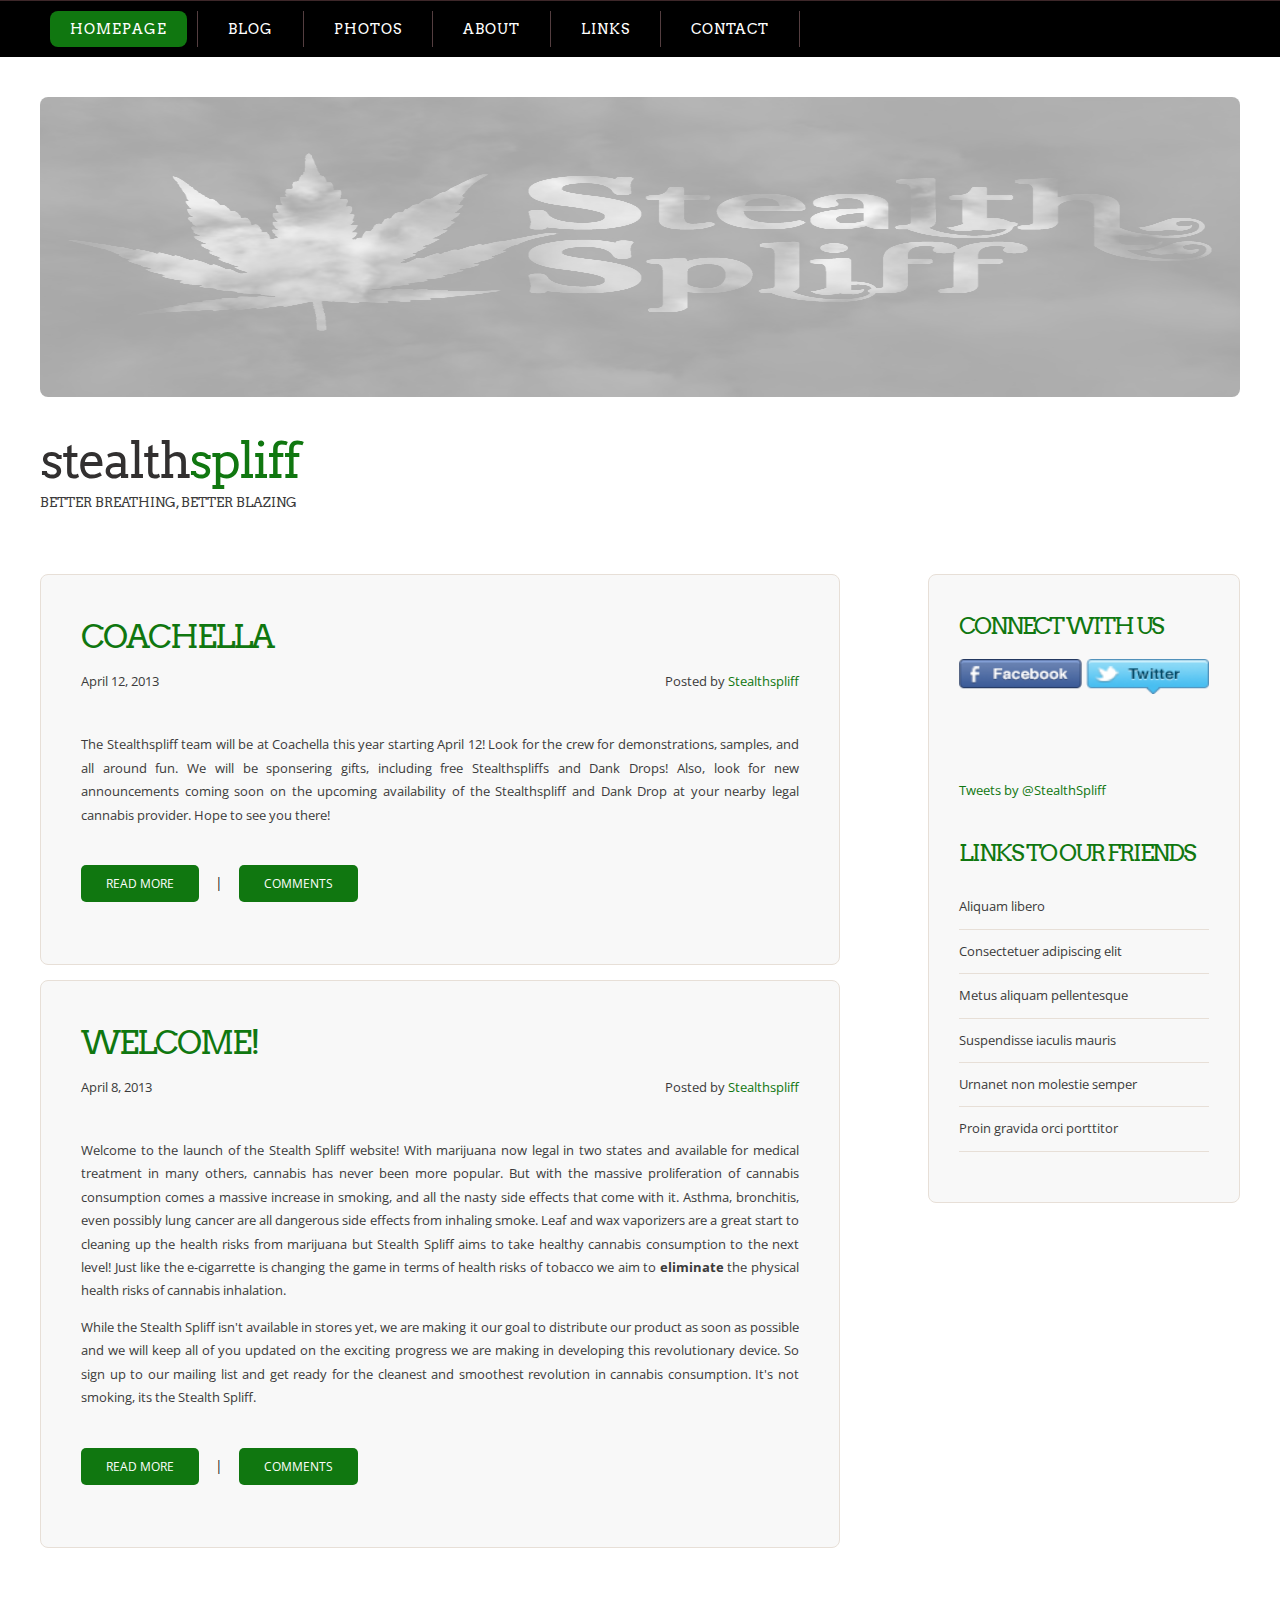
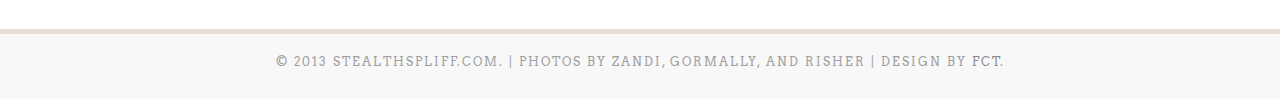
<file: index.html>
<!DOCTYPE html PUBLIC "-//W3C//DTD XHTML 1.0 Strict//EN" "http://www.w3.org/TR/xhtml1/DTD/xhtml1-strict.dtd">

<html xmlns="http://www.w3.org/1999/xhtml">
<head>
<meta name="keywords" content="" />
<meta name="description" content="" />
<meta http-equiv="content-type" content="text/html; charset=utf-8" />
<title>Stealth Spliff</title>
<link rel="shortcut icon" href="images/DD.jpeg">
<link href="http://fonts.googleapis.com/css?family=Arvo|Open+Sans:400,300,600,700" rel="stylesheet" type="text/css" />

<!-- Stylesheets -->
<link href="style.css" rel="stylesheet" type="text/css" media="screen" />

<!-- Javascript -->
<script type="text/javascript" src="slideshowfade.js"></script>

    <style>
      #Slideshow1 img { width:1200px; height:300px }
    </style>
</head>
<body>
<div id="menu-wrapper">
	<div id="menu">
		<ul>
			<li class="current_page_item"><a href="index.html">Homepage</a></li>
			<li><a href="blog/index.php">Blog</a></li>
			<li><a href="photos.html">Photos</a></li>
			<li><a href="about.html">About</a></li>
			<li><a href="links.html">Links</a></li>
			<li><a href="contact.html">Contact</a></li>
		</ul>
	</div>
	<!-- end #menu --> 
</div>
<body onload="startTime();">
<div id="banner">
	
  <script>

      var imgArray = new Array();
      imgArray[0] = "images/CloudLogo.jpg";
      imgArray[1] = "images/bottlelable2.jpg";
      imgArray[2] = "images/LOGO2.jpg";
      imgArray[3] = "images/ego_battery_laser.jpg";

      slideshowFade('Slideshow1','',imgArray,20,5000);
    
    </script>	
</div>

<div id="header-wrapper">
	<div id="header">
		<div id="logo">
			<h1><a href="#">Stealth<span>Spliff</span></a></h1>
			<p>Better breathing, better blazing</p>
		</div>
	</div>
</div>
<div id="wrapper"> 
	<!-- end #header -->
	<div id="page">
		<div id="page-bgtop">
			<div id="page-bgbtm">
			<!--	<div id="sidebar">
					<ul>
						<li>
							<h2>Search Here:</h2>
							<div id="search" >
								<form method="get" action="#">
									<div>
										<input type="text" name="s" id="search-text" value="" />
										<input type="submit" id="search-submit" value="" />
									</div>
								</form>
							</div>
							<div style="clear: both;">&nbsp;</div>
						</li>
						<li>
							<h2>Aliquam tempus</h2>
							<p>Mauris vitae nisl nec metus placerat perdiet est. Phasellus dapibus semper consectetuer hendrerit.</p>
						</li>
						<li>
							<h2>Categories</h2>
							<ul>
								<li><a href="#">Aliquam libero</a></li>
								<li><a href="#">Consectetuer adipiscing elit</a></li>
								<li><a href="#">Metus aliquam pellentesque</a></li>
								<li><a href="#">Suspendisse iaculis mauris</a></li>
								<li><a href="#">Urnanet non molestie semper</a></li>
								<li><a href="#">Proin gravida orci porttitor</a></li>
							</ul>
						</li>
						<li>
							<h2>Blogroll</h2>
							<ul>
								<li><a href="#">Aliquam libero</a></li>
								<li><a href="#">Consectetuer adipiscing elit</a></li>
								<li><a href="#">Metus aliquam pellentesque</a></li>
								<li><a href="#">Suspendisse iaculis mauris</a></li>
								<li><a href="#">Urnanet non molestie semper</a></li>
								<li><a href="#">Proin gravida orci porttitor</a></li>
							</ul>
						</li>
						<li>
							<h2>Archives</h2>
							<ul>
								<li><a href="#">Aliquam libero</a></li>
								<li><a href="#">Consectetuer adipiscing elit</a></li>
								<li><a href="#">Metus aliquam pellentesque</a></li>
								<li><a href="#">Suspendisse iaculis mauris</a></li>
								<li><a href="#">Urnanet non molestie semper</a></li>
								<li><a href="#">Proin gravida orci porttitor</a></li>
							</ul>
						</li>
					</ul>
			</div> --!>
				<!-- end #sidebar -->
				<div id="content3">
					<div class="post">
						<h2 class="title"><a href="#">Coachella</a></h2>
						<p class="meta"><span class="date">April 12, 2013</span><span class="posted">Posted by <a href="#">Stealthspliff</a></span></p>
						<div style="clear: both;">&nbsp;</div>
						<div class="entry">
							<p>The Stealthspliff team will be at Coachella this year starting April 12!  Look for the crew for demonstrations, samples, and all around fun.  We will be sponsering
								gifts, including free Stealthspliffs and Dank Drops! Also, look for new announcements coming soon on the upcoming availability of the Stealthspliff and Dank Drop at
								your nearby legal cannabis provider. Hope to see you there!</p>
							<p class="links"><a href="#" class="button">Read More</a>&nbsp;&nbsp;&nbsp;&nbsp;|&nbsp;&nbsp;&nbsp;&nbsp;<a href="#" class="button">Comments</a></p>
						</div>
					</div>
					<div class="post">
						<h2 class="title"><a href="#">Welcome! </a></h2>
						<p class="meta"><span class="date">April 8, 2013</span><span class="posted">Posted by <a href="#">Stealthspliff</a></span></p>
						<div style="clear: both;">&nbsp;</div>
						<div class="entry">
							<p>Welcome to the launch of the Stealth Spliff website!  With marijuana now legal in two states and available for medical treatment in many others, cannabis has never been more popular.
								But with the massive proliferation of cannabis consumption comes a massive increase in smoking, and all the nasty side effects that come with it.  Asthma, bronchitis, even possibly lung
								cancer are all dangerous side effects from inhaling smoke.  Leaf and wax vaporizers are a great start to cleaning up the health risks from marijuana but Stealth Spliff aims to take
								healthy cannabis consumption to the next level!  Just like the e-cigarrette is changing the game in terms of health risks of tobacco we aim to <strong>eliminate</strong> the physical
								health risks of cannabis inhalation.</p>
							<p>While the Stealth Spliff isn't available in stores yet, we are making it our goal to distribute our product as soon as possible and we will keep all of
								you updated on the exciting progress we are making in developing this revolutionary device.  So sign up to our mailing list and get ready for the cleanest
								and smoothest revolution in cannabis consumption.  It's not smoking, its the Stealth Spliff.</p>
							<p class="links"><a href="#" class="button">Read More</a>&nbsp;&nbsp;&nbsp;&nbsp;|&nbsp;&nbsp;&nbsp;&nbsp;<a href="#" class="button">Comments</a></p>
						</div>
					</div>
					<!-- <div class="post">
						<h2 class="title"><a href="#">Consecteteur hendrerit </a></h2>
						<p class="meta"><span class="date">February 08, 2013</span><span class="posted">Posted by <a href="#">Someone</a></span></p>
						<div style="clear: both;">&nbsp;</div>
						<div class="entry">
							<p>Sed lacus. Donec lectus. Nullam pretium nibh ut turpis. Nam bibendum. In nulla tortor, elementum vel, tempor at, varius non, purus. Mauris vitae nisl nec metus placerat consectetuer. Donec ipsum. Proin imperdiet est. Phasellus <a href="#">dapibus semper urna</a>. Pellentesque ornare, orci in consectetuer hendrerit, urna elit eleifend nunc, ut consectetuer nisl felis ac diam. Etiam non felis. Donec ut ante. In id eros. Suspendisse lacus turpis, cursus egestas at sem.  Mauris quam enim, molestie in, rhoncus ut, lobortis a, est. Sed lacus. Donec lectus. Nullam pretium nibh ut turpis. Nam bibendum. </p>
							<p class="links"><a href="#" class="button">Read More</a>&nbsp;&nbsp;&nbsp;&nbsp;|&nbsp;&nbsp;&nbsp;&nbsp;<a href="#" class="button">Comments</a></p>
						</div>
					</div> -->
					<div style="clear: both;">&nbsp;</div>
				</div>
				<!-- end #content -->
				
				<div id="sidebar2">
					<ul>
						<li>
							<h2>Connect with us</h2>
							<p><a href="https://www.facebook.com/pages/Stealthspliff/317899298325572?fref=ts" class="facebook"><img width="123" height="35" src="images/facebook.png" title="Connect on Facebook" alt=""></a>
								<a href="https://twitter.com/#!/stealthspliff" class="twitter"><img width="123" height="35" src="images/twitter.jpg" title="Follow us on Twitter" alt=""></a>
								<iframe src="https://www.facebook.com/plugins/like.php?href=Stealthspliff"
       							 scrolling="no" frameborder="0"
        							style="border:none; width:260px; height:70px"></iframe>
								<a class="twitter-timeline" href="https://twitter.com/StealthSpliff" data-widget-id="316690812140392449">Tweets by @StealthSpliff</a>
								</p>
<script>
!function(d,s,id){var js,fjs=d.getElementsByTagName(s)[0];
	if(!d.getElementById(id)){js=d.createElement(s);js.id=id;
		js.src="//platform.twitter.com/widgets.js";
		fjs.parentNode.insertBefore(js,fjs);
		}}(document,"script","twitter-wjs");
		</script>

				
						</li>
						<li>
							<h2>Links to Our Friends</h2>
							<ul>
								<li><a href="#">Aliquam libero</a></li>
								<li><a href="#">Consectetuer adipiscing elit</a></li>
								<li><a href="#">Metus aliquam pellentesque</a></li>
								<li><a href="#">Suspendisse iaculis mauris</a></li>
								<li><a href="#">Urnanet non molestie semper</a></li>
								<li><a href="#">Proin gravida orci porttitor</a></li>
							</ul>
						</li>

				</div>
				<div style="clear: both;">&nbsp;</div>
			</div>
		</div>
	</div>
	<!-- end #page --> 
</div>
<div id="footer">
	<p>&copy; 2013 Stealthspliff.com. | Photos by Zandi, Gormally, and Risher | Design by <a href="http://www.freecsstemplates.org">FCT</a>.</p>
</div>
<!-- end #footer -->

</body>
</html>
</file>
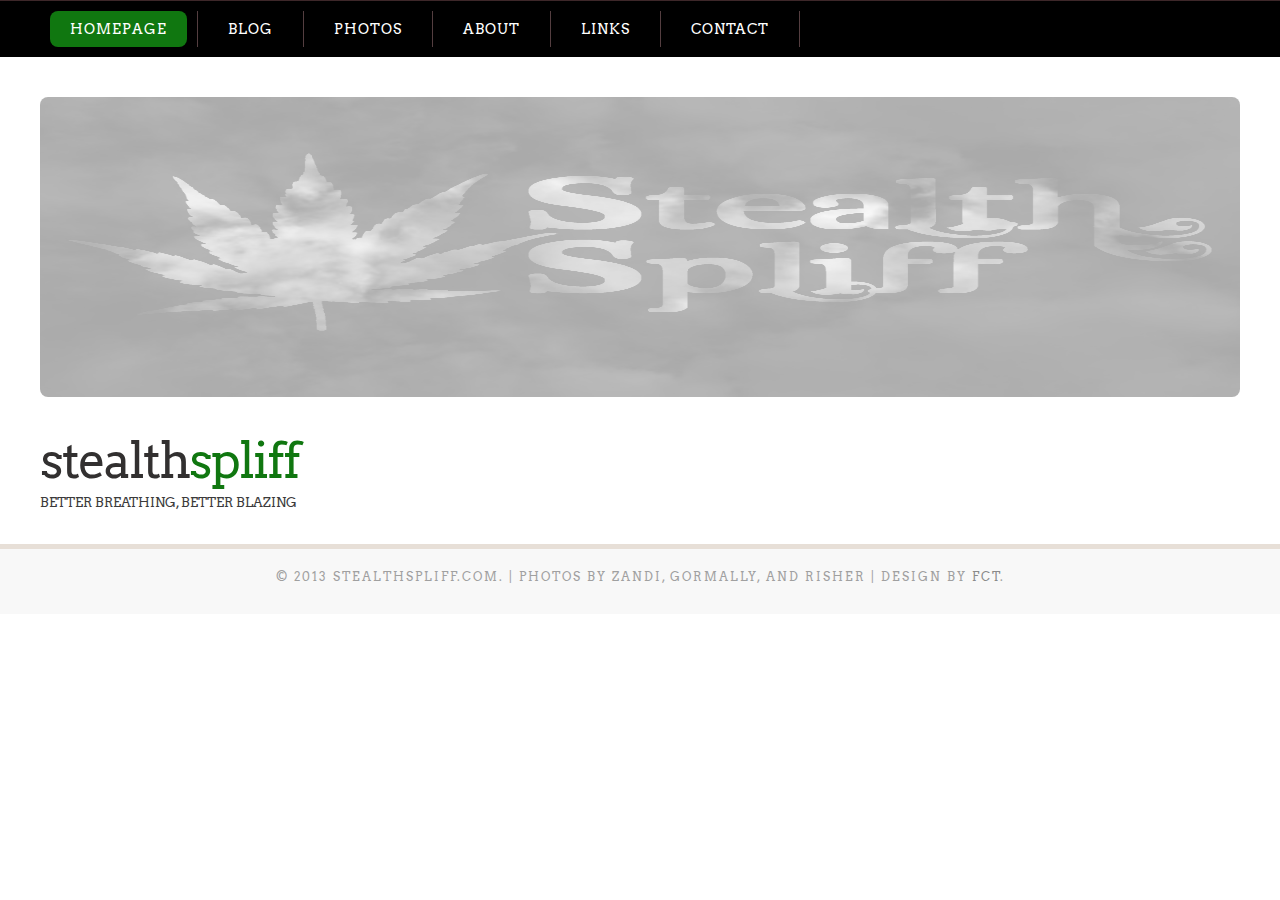
<file: about.html>
<!DOCTYPE html PUBLIC "-//W3C//DTD XHTML 1.0 Strict//EN" "http://www.w3.org/TR/xhtml1/DTD/xhtml1-strict.dtd">

<html xmlns="http://www.w3.org/1999/xhtml">
<head>
<meta name="keywords" content="" />
<meta name="description" content="" />
<meta http-equiv="content-type" content="text/html; charset=utf-8" />
<title>Stealth Spliff</title>
<link rel="shortcut icon" href="images/DD.jpeg">
<link href="http://fonts.googleapis.com/css?family=Arvo|Open+Sans:400,300,600,700" rel="stylesheet" type="text/css" />

<!-- Stylesheets -->
<link href="style.css" rel="stylesheet" type="text/css" media="screen" />

<!-- Javascript -->
<script type="text/javascript" src="slideshowfade.js"></script>

    <style>
      #Slideshow1 img { width:1200px; height:300px }
    </style>
</head>
<body>
	<div id="menu-wrapper">
	<div id="menu">
		<ul>
			<li class="current_page_item"><a href="index.html">Homepage</a></li>
			<li><a href="blog/index.php">Blog</a></li>
			<li><a href="photos.html">Photos</a></li>
			<li><a href="about.html">About</a></li>
			<li><a href="links.html">Links</a></li>
			<li><a href="contact.html">Contact</a></li>
		</ul>
	</div>
	<!-- end #menu --> 
</div>

<body onload="startTime();">
<div id="banner">
	
  <script>

      var imgArray = new Array();
      imgArray[0] = "images/CloudLogo.jpg";
      imgArray[1] = "images/bottlelable2.jpg";
      imgArray[2] = "images/LOGO2.jpg";
      imgArray[3] = "images/ego_battery_laser.jpg";

      slideshowFade('Slideshow1','',imgArray,20,5000);
    
    </script>	
</div>

<div id="header-wrapper">
	<div id="header">
		<div id="logo">
			<h1><a href="#">Stealth<span>Spliff</span></a></h1>
			<p>Better breathing, better blazing</p>
		</div>
	</div>
</div>

	<!-- end #page --> 
</div>
<div id="footer">
	<p>&copy; 2013 Stealthspliff.com. | Photos by Zandi, Gormally, and Risher | Design by <a href="http://www.freecsstemplates.org">FCT</a>.</p>
</div>
<!-- end #footer -->

	</body>
	</html>
</file>
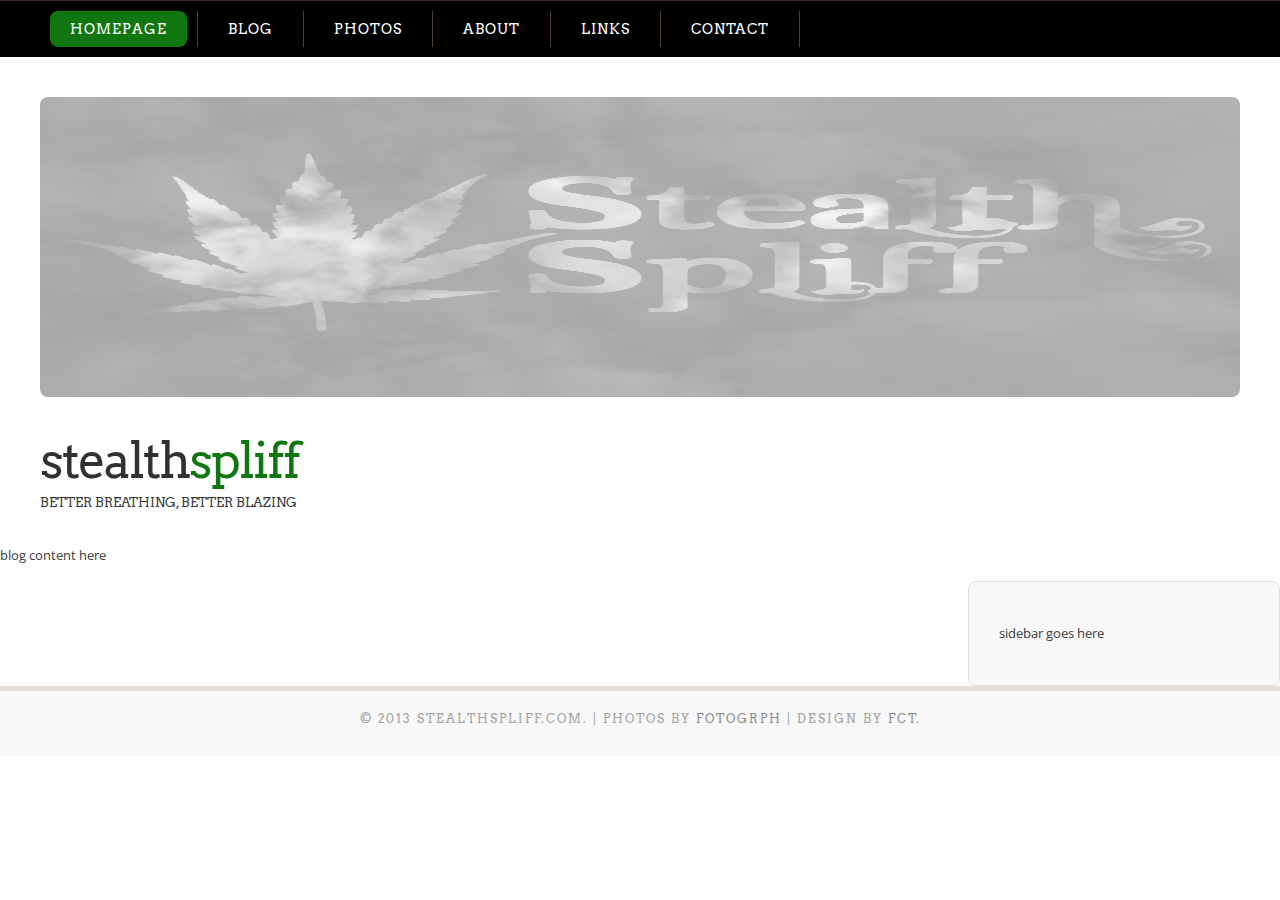
<file: blog.html>
<!DOCTYPE html PUBLIC "-//W3C//DTD XHTML 1.0 Strict//EN" "http://www.w3.org/TR/xhtml1/DTD/xhtml1-strict.dtd">

<html xmlns="http://www.w3.org/1999/xhtml">
<head>
<meta name="keywords" content="" />
<meta name="description" content="" />
<meta http-equiv="content-type" content="text/html; charset=utf-8" />
<title>Stealth Spliff</title>
<link rel="shortcut icon" href="images/DD.jpeg">
<link href="http://fonts.googleapis.com/css?family=Arvo|Open+Sans:400,300,600,700" rel="stylesheet" type="text/css" />

<!-- Stylesheets -->
<link href="style.css" rel="stylesheet" type="text/css" media="screen" />

<!-- Javascript -->
<script type="text/javascript" src="slideshowfade.js"></script>

    <style>
      #Slideshow1 img { width:1200px; height:300px }
    </style>
</head>
<body>
	
	<div id="menu-wrapper">
	<div id="menu">
		<ul>
			<li class="current_page_item"><a href="index.html">Homepage</a></li>
			<li><a href="blog.html">Blog</a></li>
			<li><a href="photos.html">Photos</a></li>
			<li><a href="about.html">About</a></li>
			<li><a href="links.html">Links</a></li>
			<li><a href="contact.html">Contact</a></li>
		</ul>
	</div>
	<!-- end #menu --> 
</div>
</div>
<body onload="startTime();">
<div id="banner">
	
  <script>

      var imgArray = new Array();
      imgArray[0] = "images/CloudLogo.jpg";
      imgArray[1] = "images/bottlelable2.jpg";
      imgArray[2] = "images/LOGO2.jpg";
      imgArray[3] = "images/ego_battery_laser.jpg";

      slideshowFade('Slideshow1','',imgArray,20,5000);
    
    </script>	
</div>

<div id="header-wrapper">
	<div id="header">
		<div id="logo">
			<h1><a href="#">Stealth<span>Spliff</span></a></h1>
			<p>Better breathing, better blazing</p>
		</div>
	</div>
</div>
<div id="wrapper"> 
<!-- end #header -->	
	
<p>blog content here</p>

				<div id="sidebar2">
					<ul>
						<li>
					<p>sidebar goes here</p>		
									</li>
							</ul>
					</div>
							



	
</div>
<div id="footer">
	<p>&copy; 2013 Stealthspliff.com. | Photos by <a href="http://fotogrph.com/">Fotogrph</a> | Design by <a href="http://www.freecsstemplates.org">FCT</a>.</p>
</div>
<!-- end #footer -->

</body>
</html>
</file>
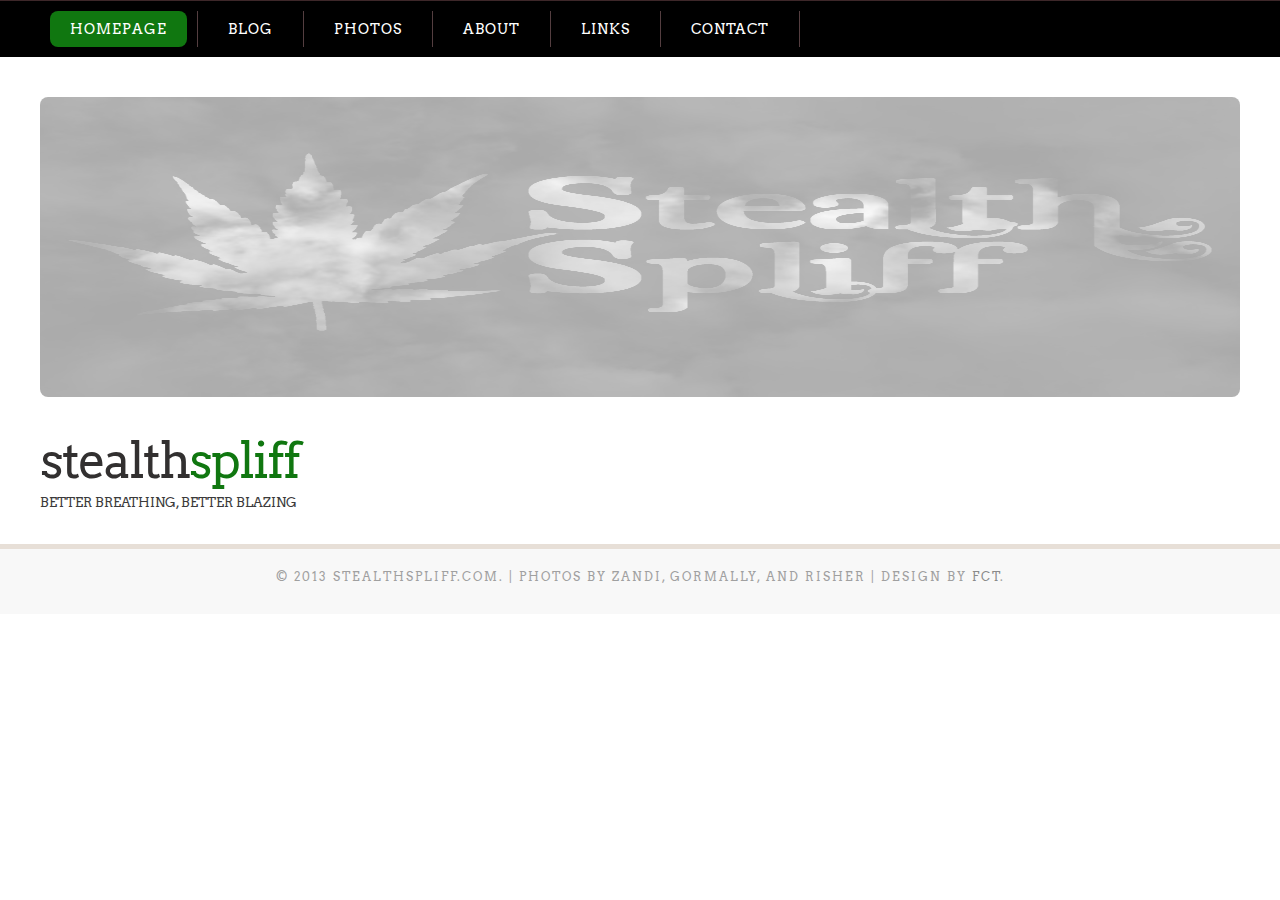
<file: contact.html>
<!DOCTYPE html PUBLIC "-//W3C//DTD XHTML 1.0 Strict//EN" "http://www.w3.org/TR/xhtml1/DTD/xhtml1-strict.dtd">

<html xmlns="http://www.w3.org/1999/xhtml">
<head>
<meta name="keywords" content="" />
<meta name="description" content="" />
<meta http-equiv="content-type" content="text/html; charset=utf-8" />
<title>Stealth Spliff</title>
<link rel="shortcut icon" href="images/DD.jpeg">
<link href="http://fonts.googleapis.com/css?family=Arvo|Open+Sans:400,300,600,700" rel="stylesheet" type="text/css" />

<!-- Stylesheets -->
<link href="style.css" rel="stylesheet" type="text/css" media="screen" />

<!-- Javascript -->
<script type="text/javascript" src="slideshowfade.js"></script>

    <style>
      #Slideshow1 img { width:1200px; height:300px }
    </style>
</head>
<body>
	
	<div id="menu-wrapper">
	<div id="menu">
		<ul>
			<li class="current_page_item"><a href="index.html">Homepage</a></li>
			<li><a href="blog/index.php">Blog</a></li>
			<li><a href="photos.html">Photos</a></li>
			<li><a href="about.html">About</a></li>
			<li><a href="links.html">Links</a></li>
			<li><a href="contact.html">Contact</a></li>
		</ul>
	</div>
	<!-- end #menu --> 
</div>
</div>
<body onload="startTime();">
<div id="banner">
	
  <script>

      var imgArray = new Array();
      imgArray[0] = "images/CloudLogo.jpg";
      imgArray[1] = "images/bottlelable2.jpg";
      imgArray[2] = "images/LOGO2.jpg";
      imgArray[3] = "images/ego_battery_laser.jpg";

      slideshowFade('Slideshow1','',imgArray,20,5000);
    
    </script>	
</div>

<div id="header-wrapper">
	<div id="header">
		<div id="logo">
			<h1><a href="#">Stealth<span>Spliff</span></a></h1>
			<p>Better breathing, better blazing</p>
		</div>
	</div>
</div>

	<!-- end #page --> 
</div>
<div id="footer">
	<p>&copy; 2013 Stealthspliff.com. | Photos by Zandi, Gormally, and Risher | Design by <a href="http://www.freecsstemplates.org">FCT</a>.</p>
</div>
<!-- end #footer -->


	</body>
		</html>
</file>
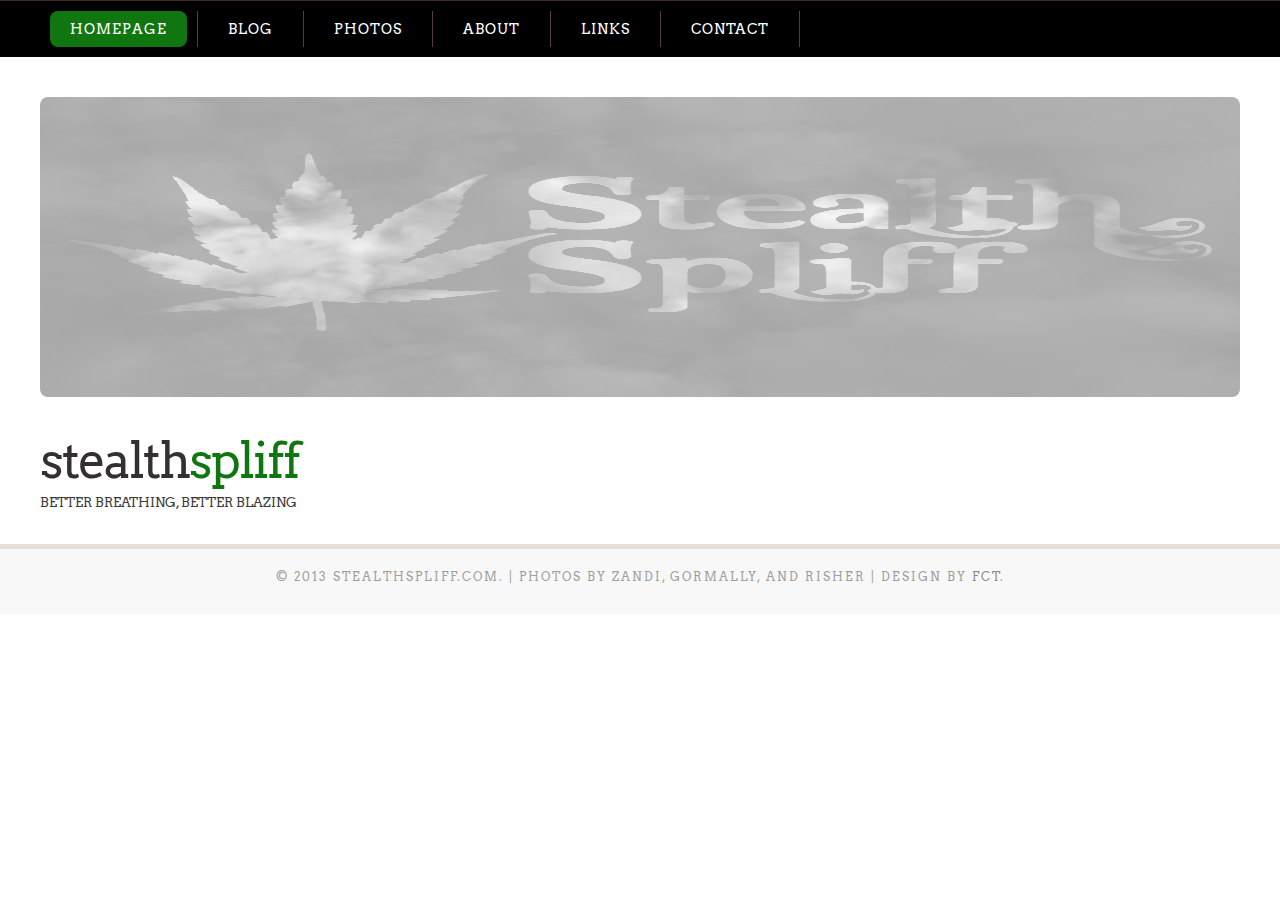
<file: links.html>
<!DOCTYPE html PUBLIC "-//W3C//DTD XHTML 1.0 Strict//EN" "http://www.w3.org/TR/xhtml1/DTD/xhtml1-strict.dtd">

<html xmlns="http://www.w3.org/1999/xhtml">
<head>
<meta name="keywords" content="" />
<meta name="description" content="" />
<meta http-equiv="content-type" content="text/html; charset=utf-8" />
<title>Stealth Spliff</title>
<link rel="shortcut icon" href="images/DD.jpeg">
<link href="http://fonts.googleapis.com/css?family=Arvo|Open+Sans:400,300,600,700" rel="stylesheet" type="text/css" />

<!-- Stylesheets -->
<link href="style.css" rel="stylesheet" type="text/css" media="screen" />

<!-- Javascript -->
<script type="text/javascript" src="slideshowfade.js"></script>

    <style>
      #Slideshow1 img { width:1200px; height:300px }
    </style>
</head>
<body>
	<div id="menu-wrapper">
	<div id="menu">
		<ul>
			<li class="current_page_item"><a href="index.html">Homepage</a></li>
			<li><a href="blog/index.php">Blog</a></li>
			<li><a href="photos.html">Photos</a></li>
			<li><a href="about.html">About</a></li>
			<li><a href="links.html">Links</a></li>
			<li><a href="contact.html">Contact</a></li>
		</ul>
	</div>
	<!-- end #menu --> 
</div>
</div>
<body onload="startTime();">
<div id="banner">
	
  <script>

      var imgArray = new Array();
      imgArray[0] = "images/CloudLogo.jpg";
      imgArray[1] = "images/bottlelable2.jpg";
      imgArray[2] = "images/LOGO2.jpg";
      imgArray[3] = "images/ego_battery_laser.jpg";

      slideshowFade('Slideshow1','',imgArray,20,5000);
    
    </script>	
</div>

<div id="header-wrapper">
	<div id="header">
		<div id="logo">
			<h1><a href="#">Stealth<span>Spliff</span></a></h1>
			<p>Better breathing, better blazing</p>
		</div>
	</div>
</div>

	<!-- end #page --> 
</div>
<div id="footer">
	<p>&copy; 2013 Stealthspliff.com. | Photos by Zandi, Gormally, and Risher | Design by <a href="http://www.freecsstemplates.org">FCT</a>.</p>
</div>
<!-- end #footer -->

	</body>
		</html>
</file>
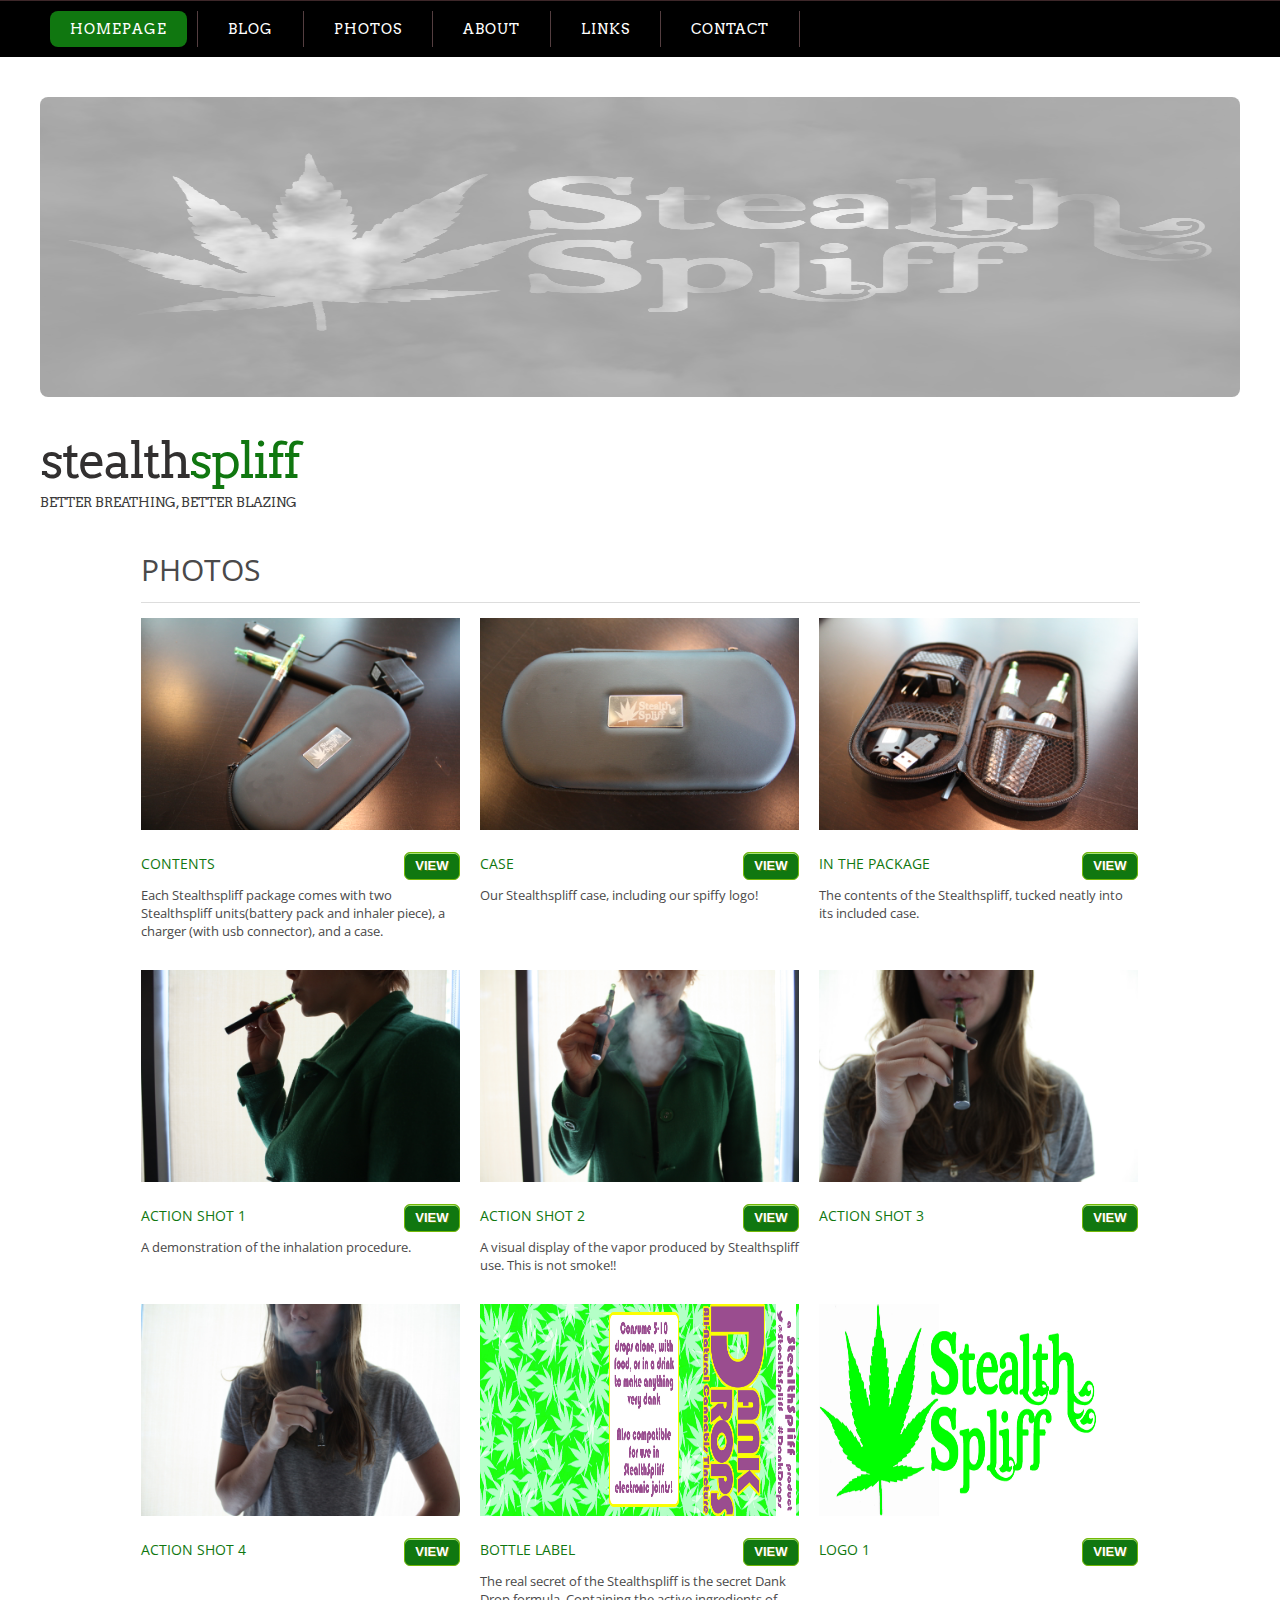
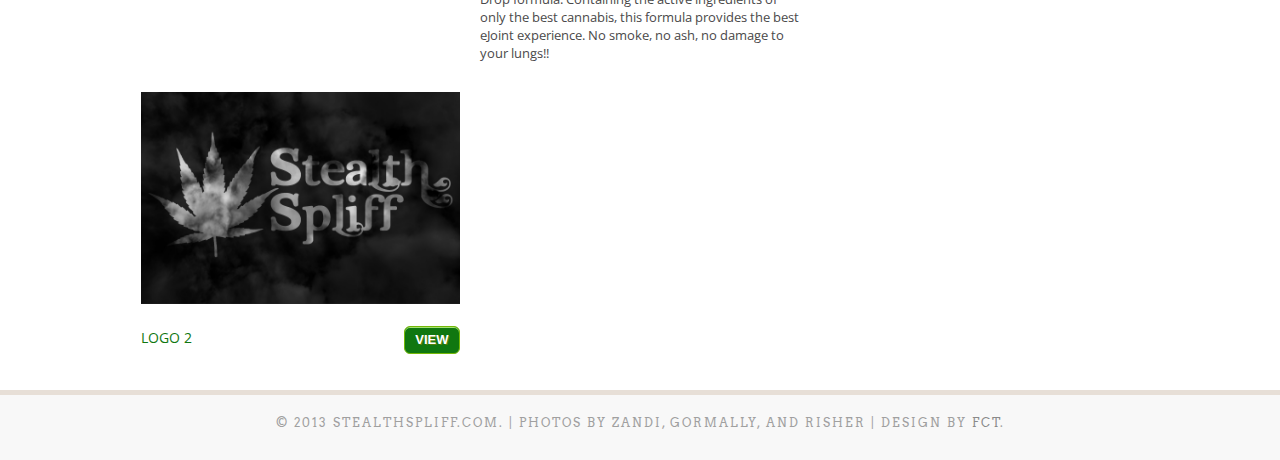
<file: photos.html>
<!DOCTYPE html PUBLIC "-//W3C//DTD XHTML 1.0 Strict//EN" "http://www.w3.org/TR/xhtml1/DTD/xhtml1-strict.dtd">

<html xmlns="http://www.w3.org/1999/xhtml">
<head>
<meta name="keywords" content="" />
<meta name="description" content="" />
<meta http-equiv="content-type" content="text/html; charset=utf-8" />
<title>Stealth Spliff</title>
<link rel="shortcut icon" href="images/DD.jpeg">
<link href="http://fonts.googleapis.com/css?family=Arvo|Open+Sans:400,300,600,700" rel="stylesheet" type="text/css" />

<!-- Stylesheets -->
<link href="style.css" rel="stylesheet" type="text/css" media="screen" />
<link href="style2.css" rel="stylesheet" type="text/css" media="screen" />
<link href="colorbox.css" rel="stylesheet" type="text/css" media="screen" />

<!-- Javascript -->
<script type="text/javascript" src="slideshowfade.js"></script>
<script src="jquery.min.js"></script>
<script src="jquery.colorbox-min.js"></script>
<script src="../jquery.colorbox.js"></script>

    <style>
      #Slideshow1 img { width:1200px; height:300px }
    </style>
    
	<script>
			$(document).ready(function(){
				//Examples of how to assign the Colorbox event to elements
				$(".group1").colorbox({rel:'group1'});
				$(".group2").colorbox({rel:'group2', transition:"fade"});
				$(".group3").colorbox({rel:'group3', transition:"elastic", width:"75%", height:"75%"});
				$(".group4").colorbox({rel:'group4', slideshow:true});
				$(".ajax").colorbox();
				$(".youtube").colorbox({iframe:true, innerWidth:425, innerHeight:344});
				$(".vimeo").colorbox({iframe:true, innerWidth:500, innerHeight:409});
				$(".iframe").colorbox({iframe:true, width:"80%", height:"80%"});
				$(".inline").colorbox({inline:true, width:"50%"});
				$(".callbacks").colorbox({
					onOpen:function(){ alert('onOpen: colorbox is about to open'); },
					onLoad:function(){ alert('onLoad: colorbox has started to load the targeted content'); },
					onComplete:function(){ alert('onComplete: colorbox has displayed the loaded content'); },
					onCleanup:function(){ alert('onCleanup: colorbox has begun the close process'); },
					onClosed:function(){ alert('onClosed: colorbox has completely closed'); }
				});

				$('.non-retina').colorbox({rel:'group5', transition:'none'})
				$('.retina').colorbox({rel:'group5', transition:'none', retinaImage:true, retinaUrl:true});
				
				//Example of preserving a JavaScript event for inline calls.
				$("#click").click(function(){ 
					$('#click').css({"background-color":"#f00", "color":"#fff", "cursor":"inherit"}).text("Open this window again and this message will still be here.");
					return false;
				});
			});
		</script>
		
</head>
<body>


	
	<div id="menu-wrapper">
	<div id="menu">
		<ul>
			<li class="current_page_item"><a href="index.html">Homepage</a></li>
			<li><a href="blog/index.php">Blog</a></li>
			<li><a href="photos.html">Photos</a></li>
			<li><a href="about.html">About</a></li>
			<li><a href="links.html">Links</a></li>
			<li><a href="contact.html">Contact</a></li>
		</ul>
	</div>
	<!-- end #menu --> 
</div>

<body onload="startTime();">
<div id="banner">
	
  <script>

      var imgArray = new Array();
      imgArray[0] = "images/CloudLogo.jpg";
      imgArray[1] = "images/bottlelable2.jpg";
      imgArray[2] = "images/LOGO2.jpg";
      imgArray[3] = "images/ego_battery_laser.jpg";

      slideshowFade('Slideshow1','',imgArray,20,5000);
    
    </script>	
</div>

<div id="header-wrapper">
	<div id="header">
		<div id="logo">
			<h1><a href="#">Stealth<span>Spliff</span></a></h1>
			<p>Better breathing, better blazing</p>
		</div>
	</div>
</div>
<div id="mainWrapper">
<table width="100%" border="0" cellspacing="0" cellpadding="0" id="contentMainWrapper">
  <tr>

    <td valign="top">
<!-- bof  breadcrumb -->

<!-- eof breadcrumb -->


<!-- bof upload alerts -->
<!-- eof upload alerts -->

<div class="centerColumn" id="indexCategories">
<div class="header2">
<div class="float-l collection-ve">Photos</div>
<div class="clear"></div>
</div>


<!-- BOF: Display grid of available sub-categories, if any -->

        
    <div class="collection_bxcon"><a class="group3" href="images/Photos1.JPG"><img src="images/Photos1.JPG" alt="Stealthspliff Contents" title=" Stealthspliff Contents " width="319" height="212" /><br />Contents<span class="collection_viewmore_btn bt">VIEW</span></a><div class="cd">Each Stealthspliff package comes with two Stealthspliff units(battery pack and inhaler piece), a charger (with usb connector), and a case.</div></div>
        
    <div class="collection_bxcon"><a class="group3" href="images/Photos2.JPG"><img src="images/Photos2.JPG" alt="Stealthspliff Case" title=" Stealthspliff Case" width="319" height="212" /><br />Case</span><span class="collection_viewmore_btn bt">VIEW</span></a><div class="cd">Our Stealthspliff case, including our spiffy logo!</div></div>
        
    <div class="collection_bxcon last"><a class="group3" href="images/Photos3.JPG"><img src="images/Photos3.JPG" alt="In the Package" title="In the Package" width="319" height="212" /><br />In the Package</a><a href="#" class="collection_viewmore_btn bt">VIEW</a><div class="cd">The contents of the Stealthspliff, tucked neatly into its included case.</div></div>
<br class="clearBoth" />

        
    <div class="collection_bxcon"><a class="group3" href="images/Photos4.jpg"><img src="images/Photos4.JPG" alt="Action Shot 1" title=" Action Shot 1" width="319" height="212" /><br />Action Shot 1<span class="collection_viewmore_btn bt">VIEW</span></a><div class="cd">A demonstration of the inhalation procedure.</div></div>
        
    <div class="collection_bxcon"><a class="group3" href="images/Photos5.JPG"><img src="images/Photos5.JPG" alt="Action Shot 2" title=" Action Shot 2 " width="319" height="212" /><br />Action Shot 2<span class="collection_viewmore_btn bt">VIEW</span></a><div class="cd">A visual display of the vapor produced by Stealthspliff use.  This is not smoke!!</div></div>
        
    <div class="collection_bxcon last"><a class="group3" href="images/Photos6.JPG"><img src="images/Photos6.JPG" alt="Action Shot 3" title="Action Shot 3" width="319" height="212" /><br />Action Shot 3<span class="collection_viewmore_btn bt">VIEW</span></a><div class="cd"></div></div>
<br class="clearBoth" />

        
    <div class="collection_bxcon"><a class="group3" href="images/Photos7.JPG"><img src="images/Photos7.JPG" alt="Action Shot 4" title=" Action Shot 4 " width="319" height="212" /><br />Action Shot 4<span class="collection_viewmore_btn bt">VIEW</span></a><div class="cd"></div></div>
        
    <div class="collection_bxcon"><a class="group3" href="images/bottlelable2.jpg"><img src="images/bottlelable2.jpg" alt="Bottle Label" title=" Bottle Label " width="319" height="212" /><br />Bottle Label<span class="collection_viewmore_btn bt">VIEW</span></a><div class="cd">The real secret of the Stealthspliff is the secret Dank Drop formula.  Containing the active ingredients of only the best cannabis, this formula provides the best eJoint experience.  No smoke, no ash, no damage to your lungs!!</div></div>
        
    <div class="collection_bxcon last"><a class="group3" href="images/LOGO2.jpg"><img src="images/LOGO2.jpg" alt="Logo 1" title=" Logo 1 " width="319" height="212" /><br />Logo 1<span class="collection_viewmore_btn bt">VIEW</span></a><div class="cd"></div></div>
<br class="clearBoth" />

        
    <div class="collection_bxcon"><a class="group3" href="images/CloudLogo.jpg"><img src="images/CloudLogo.jpg" alt="Logo 2" title=" Logo 2 " width="319" height="212" /><br />Logo 2<span class="collection_viewmore_btn bt">VIEW</span></a><div class="cd"></div></div>
        
    <br class="clearBoth" />
 
<!-- EOF: Display grid of available sub-categories -->

<script>
    jQuery('a.gallery').colorbox({ opacity:0.5 , rel:'group1' });
</script>
<!-- bof: featured products  -->
<!-- eof: featured products  -->






<!-- bof: specials -->
<!-- eof: specials -->






</div>


</td>

  </tr>
</table>

</div>

<div id="footer">
	<p>&copy; 2013 Stealthspliff.com. | Photos by Zandi, Gormally, and Risher | Design by <a href="http://www.freecsstemplates.org">FCT</a>.</p>
</div>
<!-- end #footer -->

		<div style='display:none'>
			<div id='inline_content' style='padding:10px; background:#fff;'>
			<p><strong>This content comes from a hidden element on this page.</strong></p>
			<p>The inline option preserves bound JavaScript events and changes, and it puts the content back where it came from when it is closed.</p>
			<p><a id="click" href="#" style='padding:5px; background:#ccc;'>Click me, it will be preserved!</a></p>
			
			<p><strong>If you try to open a new Colorbox while it is already open, it will update itself with the new content.</strong></p>
			<p>Updating Content Example:<br />
			<a class="ajax" href="../content/ajax.html">Click here to load new content</a></p>
			</div>
		</div>
		
	</body>
		</html>
</file>
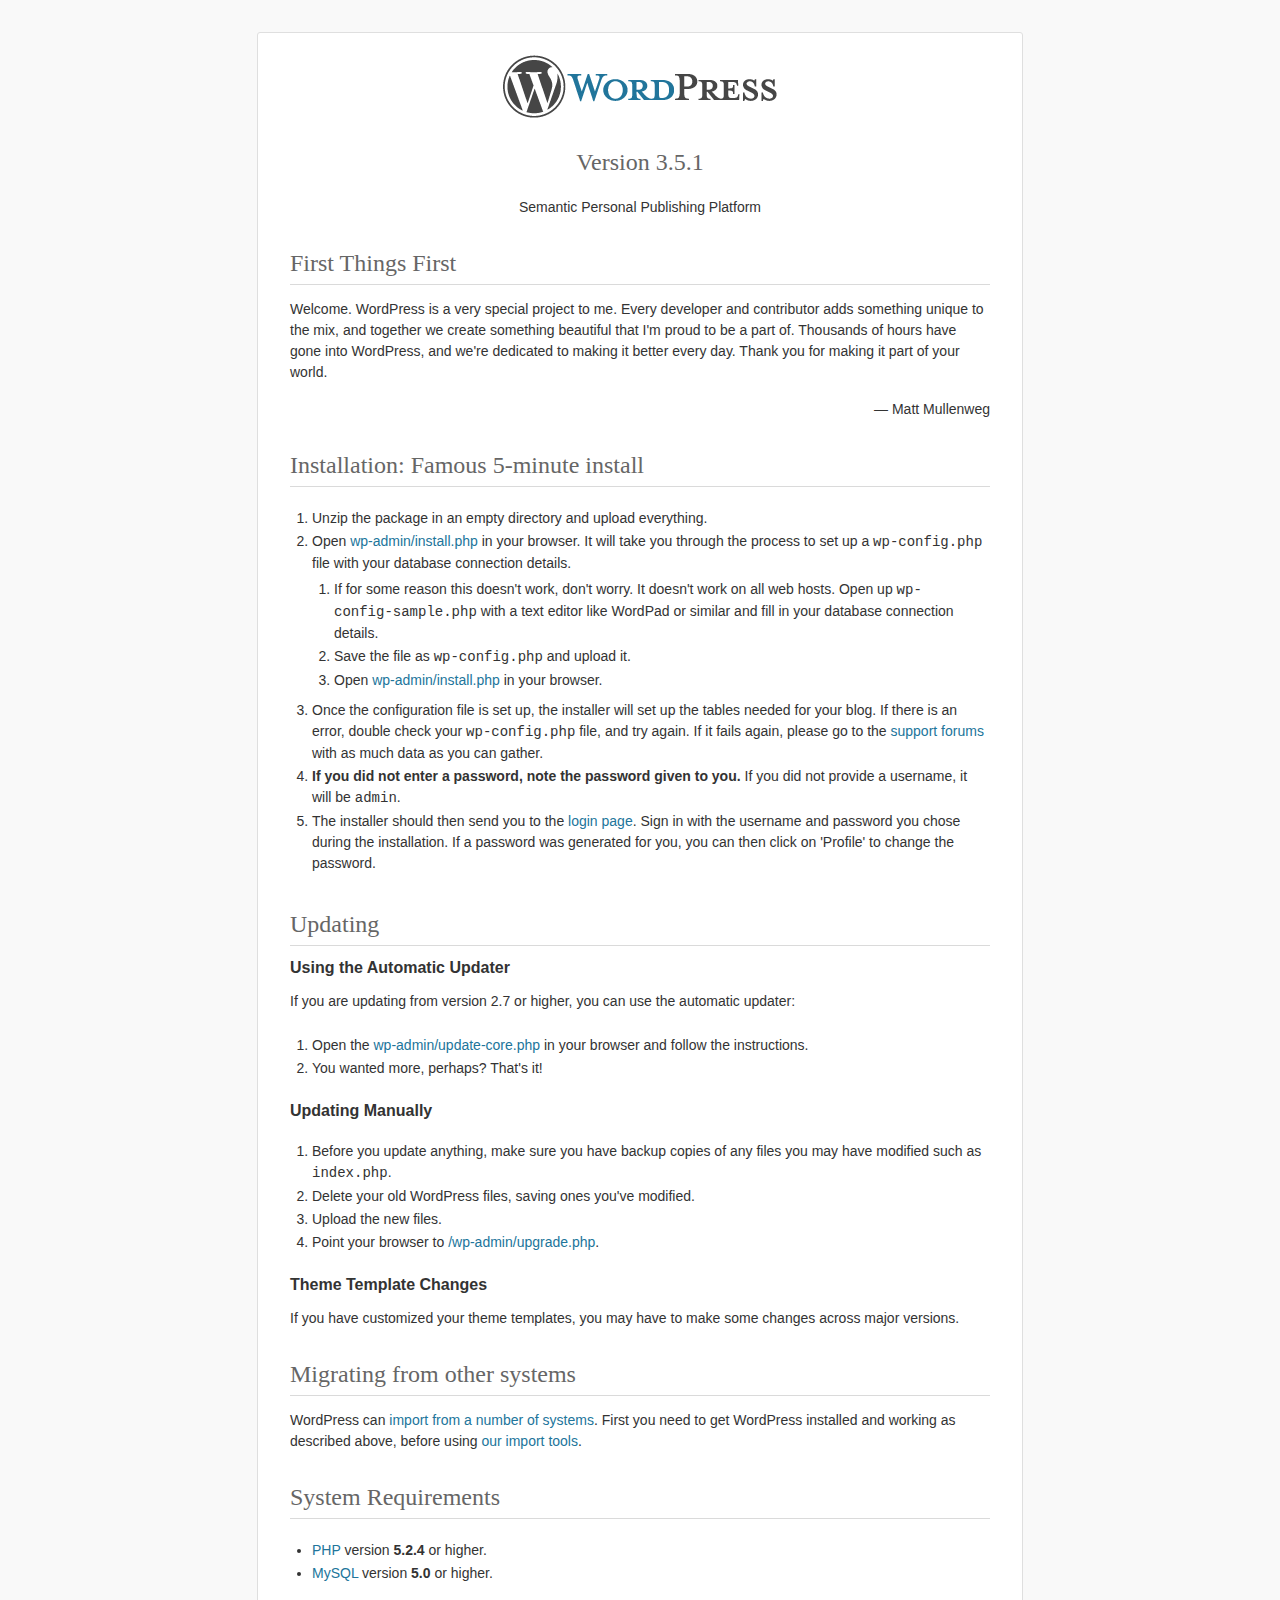
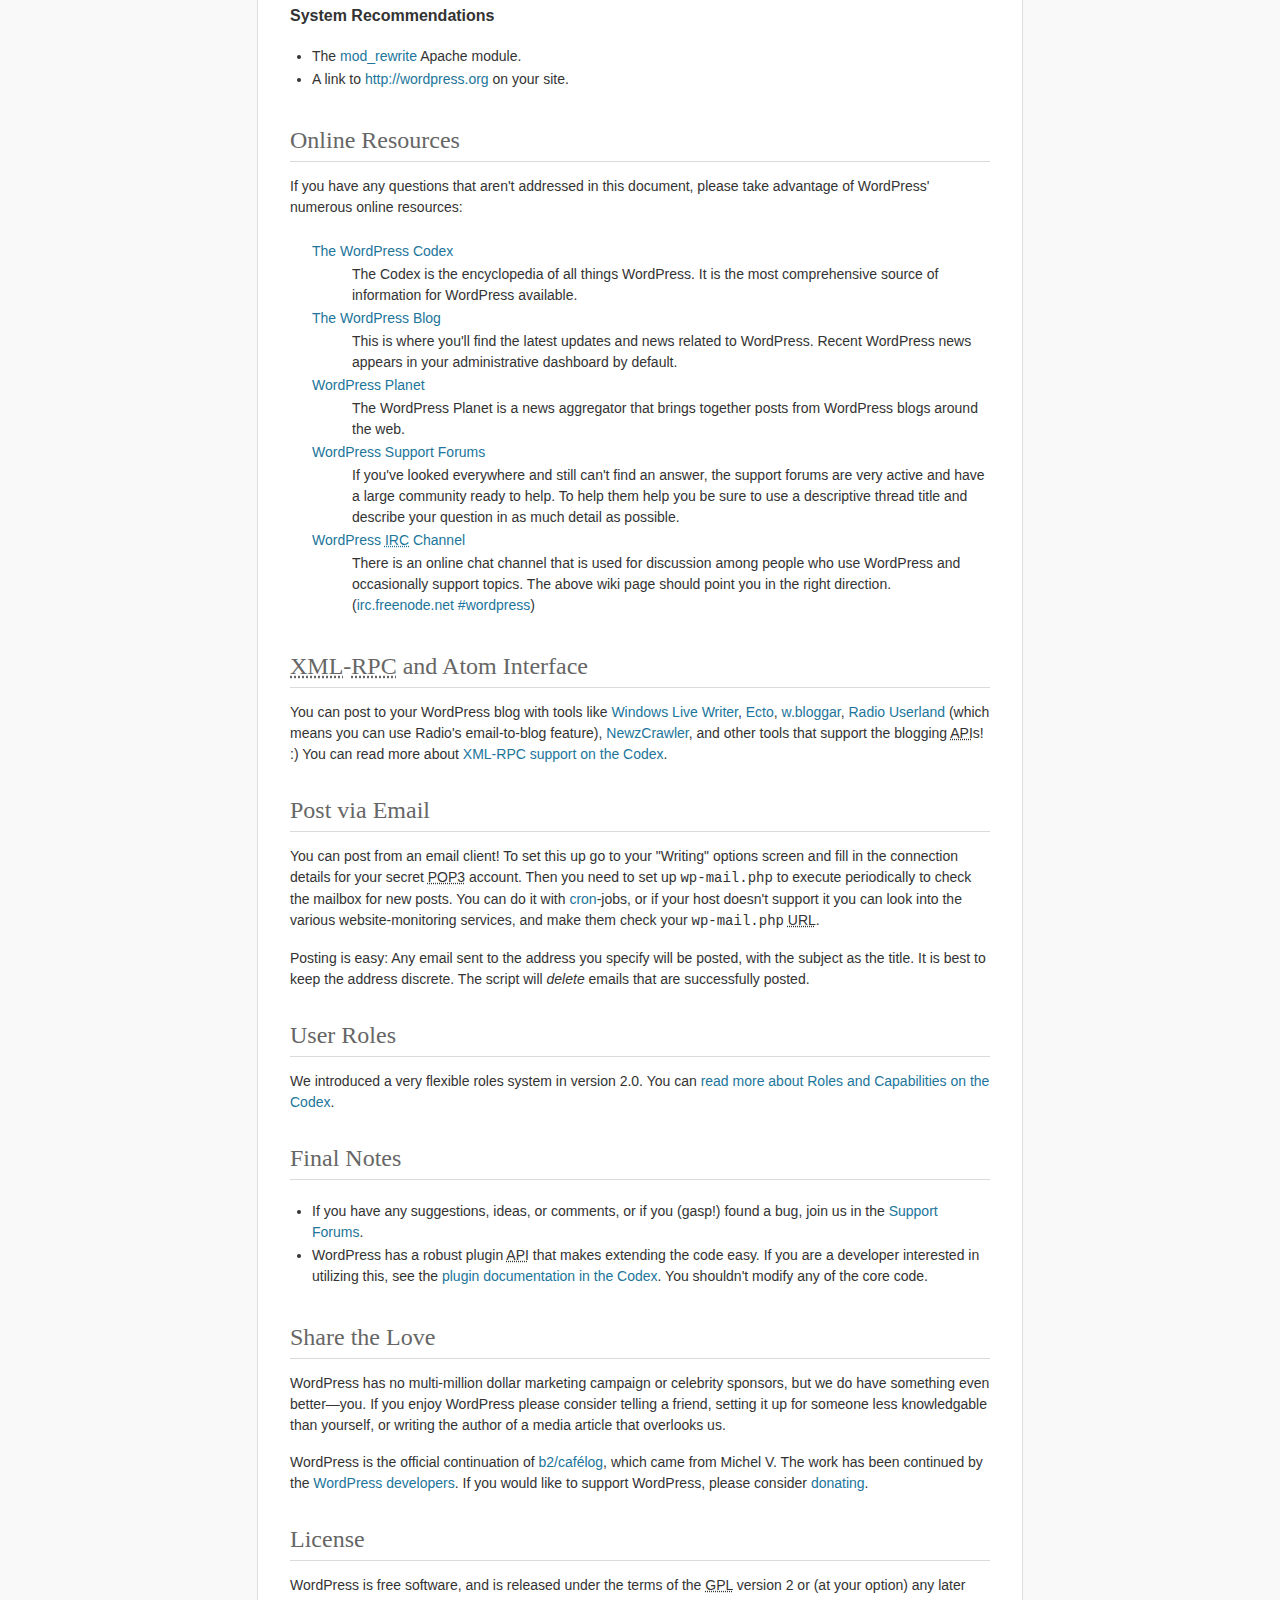
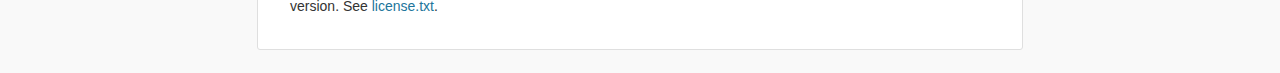
<file: blog/readme.html>
<!DOCTYPE html PUBLIC "-//W3C//DTD XHTML 1.0 Strict//EN" "http://www.w3.org/TR/xhtml1/DTD/xhtml1-strict.dtd">
<html xmlns="http://www.w3.org/1999/xhtml">
<head>
	<meta http-equiv="Content-Type" content="text/html; charset=utf-8" />
	<title>WordPress &#8250; ReadMe</title>
	<link rel="stylesheet" href="wp-admin/css/install.css?ver=20100228" type="text/css" />
</head>
<body>
<h1 id="logo">
	<a href="http://wordpress.org/"><img alt="WordPress" src="wp-admin/images/wordpress-logo.png" /></a>
	<br /> Version 3.5.1
</h1>
<p style="text-align: center">Semantic Personal Publishing Platform</p>

<h1>First Things First</h1>
<p>Welcome. WordPress is a very special project to me. Every developer and contributor adds something unique to the mix, and together we create something beautiful that I'm proud to be a part of. Thousands of hours have gone into WordPress, and we're dedicated to making it better every day. Thank you for making it part of your world.</p>
<p style="text-align: right">&#8212; Matt Mullenweg</p>

<h1>Installation: Famous 5-minute install</h1>
<ol>
	<li>Unzip the package in an empty directory and upload everything.</li>
	<li>Open <span class="file"><a href="wp-admin/install.php">wp-admin/install.php</a></span> in your browser. It will take you through the process to set up a <code>wp-config.php</code> file with your database connection details.
		<ol>
			<li>If for some reason this doesn't work, don't worry. It doesn't work on all web hosts. Open up <code>wp-config-sample.php</code> with a text editor like WordPad or similar and fill in your database connection details.</li>
			<li>Save the file as <code>wp-config.php</code> and upload it.</li>
			<li>Open <span class="file"><a href="wp-admin/install.php">wp-admin/install.php</a></span> in your browser.</li>
		</ol>
	</li>
	<li>Once the configuration file is set up, the installer will set up the tables needed for your blog. If there is an error, double check your <code>wp-config.php</code> file, and try again. If it fails again, please go to the <a href="http://wordpress.org/support/" title="WordPress support">support forums</a> with as much data as you can gather.</li>
	<li><strong>If you did not enter a password, note the password given to you.</strong> If you did not provide a username, it will be <code>admin</code>.</li>
	<li>The installer should then send you to the <a href="wp-login.php">login page</a>. Sign in with the username and password you chose during the installation. If a password was generated for you, you can then click on 'Profile' to change the password.</li>
</ol>

<h1>Updating</h1>
<h2>Using the Automatic Updater</h2>
<p>If you are updating from version 2.7 or higher, you can use the automatic updater:</p>
<ol>
	<li>Open the <span class="file"><a href="wp-admin/update-core.php">wp-admin/update-core.php</a></span> in your browser and follow the instructions.</li>
	<li>You wanted more, perhaps? That's it!</li>
</ol>

<h2>Updating Manually</h2>
<ol>
	<li>Before you update anything, make sure you have backup copies of any files you may have modified such as <code>index.php</code>.</li>
	<li>Delete your old WordPress files, saving ones you've modified.</li>
	<li>Upload the new files.</li>
	<li>Point your browser to <span class="file"><a href="wp-admin/upgrade.php">/wp-admin/upgrade.php</a>.</span></li>
</ol>

<h2>Theme Template Changes</h2>
<p>If you have customized your theme templates, you may have to make some changes across major versions.</p>

<h1>Migrating from other systems</h1>
<p>WordPress can <a href="http://codex.wordpress.org/Importing_Content">import from a number of systems</a>. First you need to get WordPress installed and working as described above, before using <a href="wp-admin/import.php" title="Import to WordPress">our import tools</a>.</p>

<h1>System Requirements</h1>
<ul>
	<li><a href="http://php.net/">PHP</a> version <strong>5.2.4</strong> or higher.</li>
	<li><a href="http://www.mysql.com/">MySQL</a> version <strong>5.0</strong> or higher.</li>
</ul>

<h2>System Recommendations</h2>
<ul>
	<li>The <a href="http://httpd.apache.org/docs/2.2/mod/mod_rewrite.html">mod_rewrite</a> Apache module.</li>
	<li>A link to <a href="http://wordpress.org/">http://wordpress.org</a> on your site.</li>
</ul>

<h1>Online Resources</h1>
<p>If you have any questions that aren't addressed in this document, please take advantage of WordPress' numerous online resources:</p>
<dl>
	<dt><a href="http://codex.wordpress.org/">The WordPress Codex</a></dt>
		<dd>The Codex is the encyclopedia of all things WordPress. It is the most comprehensive source of information for WordPress available.</dd>
	<dt><a href="http://wordpress.org/news/">The WordPress Blog</a></dt>
		<dd>This is where you'll find the latest updates and news related to WordPress. Recent WordPress news appears in your administrative dashboard by default.</dd>
	<dt><a href="http://planet.wordpress.org/">WordPress Planet</a></dt>
		<dd>The WordPress Planet is a news aggregator that brings together posts from WordPress blogs around the web.</dd>
	<dt><a href="http://wordpress.org/support/">WordPress Support Forums</a></dt>
		<dd>If you've looked everywhere and still can't find an answer, the support forums are very active and have a large community ready to help. To help them help you be sure to use a descriptive thread title and describe your question in as much detail as possible.</dd>
	<dt><a href="http://codex.wordpress.org/IRC">WordPress <abbr title="Internet Relay Chat">IRC</abbr> Channel</a></dt>
		<dd>There is an online chat channel that is used for discussion among people who use WordPress and occasionally support topics. The above wiki page should point you in the right direction. (<a href="irc://irc.freenode.net/wordpress">irc.freenode.net #wordpress</a>)</dd>
</dl>

<h1><abbr title="eXtensible Markup Language">XML</abbr>-<abbr title="Remote Procedure Call">RPC</abbr> and Atom Interface</h1>
<p>You can post to your WordPress blog with tools like <a href="http://download.live.com/writer">Windows Live Writer</a>, <a href="http://illuminex.com/ecto/">Ecto</a>, <a href="http://bloggar.com/">w.bloggar</a>, <a href="http://radio.userland.com/">Radio Userland</a> (which means you can use Radio's email-to-blog feature), <a href="http://www.newzcrawler.com/">NewzCrawler</a>, and other tools that support the blogging <abbr title="application programming interface">API</abbr>s! :) You can read more about <a href="http://codex.wordpress.org/XML-RPC_Support"><abbr>XML</abbr>-<abbr>RPC</abbr> support on the Codex</a>.</p>

<h1>Post via Email</h1>
<p>You can post from an email client! To set this up go to your &quot;Writing&quot; options screen and fill in the connection details for your secret <abbr title="Post Office Protocol version 3">POP3</abbr> account. Then you need to set up <code>wp-mail.php</code> to execute periodically to check the mailbox for new posts. You can do it with <a href="http://en.wikipedia.org/wiki/Cron">cron</a>-jobs, or if your host doesn't support it you can look into the various website-monitoring services, and make them check your <code>wp-mail.php</code> <abbr title="Uniform Resource Locator">URL</abbr>.</p>
<p>Posting is easy: Any email sent to the address you specify will be posted, with the subject as the title. It is best to keep the address discrete. The script will <em>delete</em> emails that are successfully posted.</p>

<h1>User Roles</h1>
<p>We introduced a very flexible roles system in version 2.0. You can <a href="http://codex.wordpress.org/Roles_and_Capabilities" title="WordPress roles and capabilities">read more about Roles and Capabilities on the Codex</a>.</p>

<h1>Final Notes</h1>
<ul>
	<li>If you have any suggestions, ideas, or comments, or if you (gasp!) found a bug, join us in the <a href="http://wordpress.org/support/">Support Forums</a>.</li>
	<li>WordPress has a robust plugin <abbr title="application programming interface">API</abbr> that makes extending the code easy. If you are a developer interested in utilizing this, see the <a href="http://codex.wordpress.org/Plugin_API" title="WordPress plugin API">plugin documentation in the Codex</a>. You shouldn't modify any of the core code.</li>
</ul>

<h1>Share the Love</h1>
<p>WordPress has no multi-million dollar marketing campaign or celebrity sponsors, but we do have something even better&#8212;you. If you enjoy WordPress please consider telling a friend, setting it up for someone less knowledgable than yourself, or writing the author of a media article that overlooks us.</p>

<p>WordPress is the official continuation of <a href="http://cafelog.com/">b2/caf&#233;log</a>, which came from Michel V. The work has been continued by the <a href="http://wordpress.org/about/">WordPress developers</a>. If you would like to support WordPress, please consider <a href="http://wordpress.org/donate/" title="Donate to WordPress">donating</a>.</p>

<h1>License</h1>
<p>WordPress is free software, and is released under the terms of the <abbr title="GNU General Public License">GPL</abbr> version 2 or (at your option) any later version. See <a href="license.txt">license.txt</a>.</p>

</body>
</html>
</file>
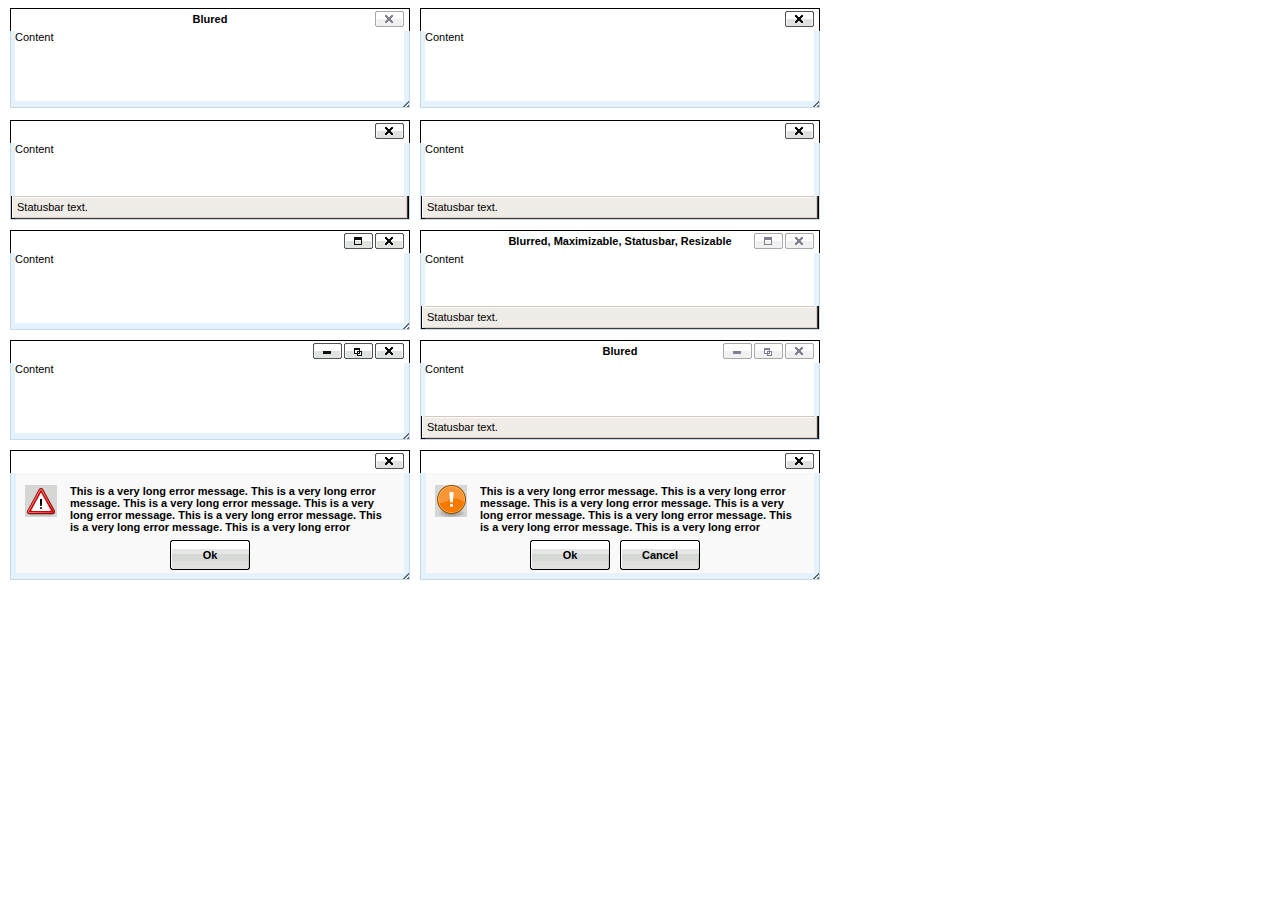
<file: blog/wp-includes/js/tinymce/plugins/inlinepopups/template.htm>
<!-- <!DOCTYPE html PUBLIC "-//W3C//DTD XHTML 1.0 Strict//EN" "http://www.w3.org/TR/xhtml1/DTD/xhtml1-strict.dtd"> -->
<html xmlns="http://www.w3.org/1999/xhtml">
<head>
<title>Template for dialogs</title>
<link rel="stylesheet" type="text/css" href="skins/clearlooks2/window.css?ver=358-20121205" />
</head>
<body>

<div class="mceEditor">
	<div class="clearlooks2" style="width:400px; height:100px; left:10px;">
		<div class="mceWrapper">
			<div class="mceTop">
				<div class="mceLeft"></div>
				<div class="mceCenter"></div>
				<div class="mceRight"></div>
				<span>Blured</span>
			</div>

			<div class="mceMiddle">
				<div class="mceLeft"></div>
				<span>Content</span>
				<div class="mceRight"></div>
			</div>

			<div class="mceBottom">
				<div class="mceLeft"></div>
				<div class="mceCenter"></div>
				<div class="mceRight"></div>
				<span>Statusbar text.</span>
			</div>

			<a class="mceMove" href="#"></a>
			<a class="mceMin" href="#"></a>
			<a class="mceMax" href="#"></a>
			<a class="mceMed" href="#"></a>
			<a class="mceClose" href="#"></a>
			<a class="mceResize mceResizeN" href="#"></a>
			<a class="mceResize mceResizeS" href="#"></a>
			<a class="mceResize mceResizeW" href="#"></a>
			<a class="mceResize mceResizeE" href="#"></a>
			<a class="mceResize mceResizeNW" href="#"></a>
			<a class="mceResize mceResizeNE" href="#"></a>
			<a class="mceResize mceResizeSW" href="#"></a>
			<a class="mceResize mceResizeSE" href="#"></a>
		</div>
	</div>

	<div class="clearlooks2" style="width:400px; height:100px; left:420px;">
		<div class="mceWrapper mceMovable mceFocus">
			<div class="mceTop">
				<div class="mceLeft"></div>
				<div class="mceCenter"></div>
				<div class="mceRight"></div>
				<span>Focused</span>
			</div>

			<div class="mceMiddle">
				<div class="mceLeft"></div>
				<span>Content</span>
				<div class="mceRight"></div>
			</div>

			<div class="mceBottom">
				<div class="mceLeft"></div>
				<div class="mceCenter"></div>
				<div class="mceRight"></div>
				<span>Statusbar text.</span>
			</div>

			<a class="mceMove" href="#"></a>
			<a class="mceMin" href="#"></a>
			<a class="mceMax" href="#"></a>
			<a class="mceMed" href="#"></a>
			<a class="mceClose" href="#"></a>
			<a class="mceResize mceResizeN" href="#"></a>
			<a class="mceResize mceResizeS" href="#"></a>
			<a class="mceResize mceResizeW" href="#"></a>
			<a class="mceResize mceResizeE" href="#"></a>
			<a class="mceResize mceResizeNW" href="#"></a>
			<a class="mceResize mceResizeNE" href="#"></a>
			<a class="mceResize mceResizeSW" href="#"></a>
			<a class="mceResize mceResizeSE" href="#"></a>
		</div>
	</div>

	<div class="clearlooks2" style="width:400px; height:100px; left:10px; top:120px;">
		<div class="mceWrapper mceMovable mceFocus mceStatusbar">
			<div class="mceTop">
				<div class="mceLeft"></div>
				<div class="mceCenter"></div>
				<div class="mceRight"></div>
				<span>Statusbar</span>
			</div>

			<div class="mceMiddle">
				<div class="mceLeft"></div>
				<span>Content</span>
				<div class="mceRight"></div>
			</div>

			<div class="mceBottom">
				<div class="mceLeft"></div>
				<div class="mceCenter"></div>
				<div class="mceRight"></div>
				<span>Statusbar text.</span>
			</div>

			<a class="mceMove" href="#"></a>
			<a class="mceMin" href="#"></a>
			<a class="mceMax" href="#"></a>
			<a class="mceMed" href="#"></a>
			<a class="mceClose" href="#"></a>
			<a class="mceResize mceResizeN" href="#"></a>
			<a class="mceResize mceResizeS" href="#"></a>
			<a class="mceResize mceResizeW" href="#"></a>
			<a class="mceResize mceResizeE" href="#"></a>
			<a class="mceResize mceResizeNW" href="#"></a>
			<a class="mceResize mceResizeNE" href="#"></a>
			<a class="mceResize mceResizeSW" href="#"></a>
			<a class="mceResize mceResizeSE" href="#"></a>
		</div>
	</div>

	<div class="clearlooks2" style="width:400px; height:100px; left:420px; top:120px;">
		<div class="mceWrapper mceMovable mceFocus mceStatusbar mceResizable">
			<div class="mceTop">
				<div class="mceLeft"></div>
				<div class="mceCenter"></div>
				<div class="mceRight"></div>
				<span>Statusbar, Resizable</span>
			</div>

			<div class="mceMiddle">
				<div class="mceLeft"></div>
				<span>Content</span>
				<div class="mceRight"></div>
			</div>

			<div class="mceBottom">
				<div class="mceLeft"></div>
				<div class="mceCenter"></div>
				<div class="mceRight"></div>
				<span>Statusbar text.</span>
			</div>

			<a class="mceMove" href="#"></a>
			<a class="mceMin" href="#"></a>
			<a class="mceMax" href="#"></a>
			<a class="mceMed" href="#"></a>
			<a class="mceClose" href="#"></a>
			<a class="mceResize mceResizeN" href="#"></a>
			<a class="mceResize mceResizeS" href="#"></a>
			<a class="mceResize mceResizeW" href="#"></a>
			<a class="mceResize mceResizeE" href="#"></a>
			<a class="mceResize mceResizeNW" href="#"></a>
			<a class="mceResize mceResizeNE" href="#"></a>
			<a class="mceResize mceResizeSW" href="#"></a>
			<a class="mceResize mceResizeSE" href="#"></a>
		</div>
	</div>

	<div class="clearlooks2" style="width:400px; height:100px; left:10px; top:230px;">
		<div class="mceWrapper mceMovable mceFocus mceResizable mceMaximizable">
			<div class="mceTop">
				<div class="mceLeft"></div>
				<div class="mceCenter"></div>
				<div class="mceRight"></div>
				<span>Resizable, Maximizable</span>
			</div>

			<div class="mceMiddle">
				<div class="mceLeft"></div>
				<span>Content</span>
				<div class="mceRight"></div>
			</div>

			<div class="mceBottom">
				<div class="mceLeft"></div>
				<div class="mceCenter"></div>
				<div class="mceRight"></div>
				<span>Statusbar text.</span>
			</div>

			<a class="mceMove" href="#"></a>
			<a class="mceMin" href="#"></a>
			<a class="mceMax" href="#"></a>
			<a class="mceMed" href="#"></a>
			<a class="mceClose" href="#"></a>
			<a class="mceResize mceResizeN" href="#"></a>
			<a class="mceResize mceResizeS" href="#"></a>
			<a class="mceResize mceResizeW" href="#"></a>
			<a class="mceResize mceResizeE" href="#"></a>
			<a class="mceResize mceResizeNW" href="#"></a>
			<a class="mceResize mceResizeNE" href="#"></a>
			<a class="mceResize mceResizeSW" href="#"></a>
			<a class="mceResize mceResizeSE" href="#"></a>
		</div>
	</div>

	<div class="clearlooks2" style="width:400px; height:100px; left:420px; top:230px;">
		<div class="mceWrapper mceMovable mceStatusbar mceResizable mceMaximizable">
			<div class="mceTop">
				<div class="mceLeft"></div>
				<div class="mceCenter"></div>
				<div class="mceRight"></div>
				<span>Blurred, Maximizable, Statusbar, Resizable</span>
			</div>

			<div class="mceMiddle">
				<div class="mceLeft"></div>
				<span>Content</span>
				<div class="mceRight"></div>
			</div>

			<div class="mceBottom">
				<div class="mceLeft"></div>
				<div class="mceCenter"></div>
				<div class="mceRight"></div>
				<span>Statusbar text.</span>
			</div>

			<a class="mceMove" href="#"></a>
			<a class="mceMin" href="#"></a>
			<a class="mceMax" href="#"></a>
			<a class="mceMed" href="#"></a>
			<a class="mceClose" href="#"></a>
			<a class="mceResize mceResizeN" href="#"></a>
			<a class="mceResize mceResizeS" href="#"></a>
			<a class="mceResize mceResizeW" href="#"></a>
			<a class="mceResize mceResizeE" href="#"></a>
			<a class="mceResize mceResizeNW" href="#"></a>
			<a class="mceResize mceResizeNE" href="#"></a>
			<a class="mceResize mceResizeSW" href="#"></a>
			<a class="mceResize mceResizeSE" href="#"></a>
		</div>
	</div>

	<div class="clearlooks2" style="width:400px; height:100px; left:10px; top:340px;">
		<div class="mceWrapper mceMovable mceFocus mceResizable mceMaximized mceMinimizable mceMaximizable">
			<div class="mceTop">
				<div class="mceLeft"></div>
				<div class="mceCenter"></div>
				<div class="mceRight"></div>
				<span>Maximized, Maximizable, Minimizable</span>
			</div>

			<div class="mceMiddle">
				<div class="mceLeft"></div>
				<span>Content</span>
				<div class="mceRight"></div>
			</div>

			<div class="mceBottom">
				<div class="mceLeft"></div>
				<div class="mceCenter"></div>
				<div class="mceRight"></div>
				<span>Statusbar text.</span>
			</div>

			<a class="mceMove" href="#"></a>
			<a class="mceMin" href="#"></a>
			<a class="mceMax" href="#"></a>
			<a class="mceMed" href="#"></a>
			<a class="mceClose" href="#"></a>
			<a class="mceResize mceResizeN" href="#"></a>
			<a class="mceResize mceResizeS" href="#"></a>
			<a class="mceResize mceResizeW" href="#"></a>
			<a class="mceResize mceResizeE" href="#"></a>
			<a class="mceResize mceResizeNW" href="#"></a>
			<a class="mceResize mceResizeNE" href="#"></a>
			<a class="mceResize mceResizeSW" href="#"></a>
			<a class="mceResize mceResizeSE" href="#"></a>
		</div>
	</div>

	<div class="clearlooks2" style="width:400px; height:100px; left:420px; top:340px;">
		<div class="mceWrapper mceMovable mceStatusbar mceResizable mceMaximized mceMinimizable mceMaximizable">
			<div class="mceTop">
				<div class="mceLeft"></div>
				<div class="mceCenter"></div>
				<div class="mceRight"></div>
				<span>Blured</span>
			</div>

			<div class="mceMiddle">
				<div class="mceLeft"></div>
				<span>Content</span>
				<div class="mceRight"></div>
			</div>

			<div class="mceBottom">
				<div class="mceLeft"></div>
				<div class="mceCenter"></div>
				<div class="mceRight"></div>
				<span>Statusbar text.</span>
			</div>

			<a class="mceMove" href="#"></a>
			<a class="mceMin" href="#"></a>
			<a class="mceMax" href="#"></a>
			<a class="mceMed" href="#"></a>
			<a class="mceClose" href="#"></a>
			<a class="mceResize mceResizeN" href="#"></a>
			<a class="mceResize mceResizeS" href="#"></a>
			<a class="mceResize mceResizeW" href="#"></a>
			<a class="mceResize mceResizeE" href="#"></a>
			<a class="mceResize mceResizeNW" href="#"></a>
			<a class="mceResize mceResizeNE" href="#"></a>
			<a class="mceResize mceResizeSW" href="#"></a>
			<a class="mceResize mceResizeSE" href="#"></a>
		</div>
	</div>

	<div class="clearlooks2" style="width:400px; height:130px; left:10px; top:450px;">
		<div class="mceWrapper mceMovable mceFocus mceModal mceAlert">
			<div class="mceTop">
				<div class="mceLeft"></div>
				<div class="mceCenter"></div>
				<div class="mceRight"></div>
				<span>Alert</span>
			</div>

			<div class="mceMiddle">
				<div class="mceLeft"></div>
				<span>
					This is a very long error message. This is a very long error message.
					This is a very long error message. This is a very long error message.
					This is a very long error message. This is a very long error message.
					This is a very long error message. This is a very long error message.
					This is a very long error message. This is a very long error message.
					This is a very long error message. This is a very long error message.
				</span>
				<div class="mceRight"></div>
				<div class="mceIcon"></div>
			</div>

			<div class="mceBottom">
				<div class="mceLeft"></div>
				<div class="mceCenter"></div>
				<div class="mceRight"></div>
			</div>

			<a class="mceMove" href="#"></a>
			<a class="mceButton mceOk" href="#">Ok</a>
			<a class="mceClose" href="#"></a>
		</div>
	</div>

	<div class="clearlooks2" style="width:400px; height:130px; left:420px; top:450px;">
		<div class="mceWrapper mceMovable mceFocus mceModal mceConfirm">
			<div class="mceTop">
				<div class="mceLeft"></div>
				<div class="mceCenter"></div>
				<div class="mceRight"></div>
				<span>Confirm</span>
			</div>

			<div class="mceMiddle">
				<div class="mceLeft"></div>
				<span>
					This is a very long error message. This is a very long error message.
					This is a very long error message. This is a very long error message.
					This is a very long error message. This is a very long error message.
					This is a very long error message. This is a very long error message.
					This is a very long error message. This is a very long error message.
					This is a very long error message. This is a very long error message.
					</span>
				<div class="mceRight"></div>
				<div class="mceIcon"></div>
			</div>

			<div class="mceBottom">
				<div class="mceLeft"></div>
				<div class="mceCenter"></div>
				<div class="mceRight"></div>
			</div>

			<a class="mceMove" href="#"></a>
			<a class="mceButton mceOk" href="#">Ok</a>
			<a class="mceButton mceCancel" href="#">Cancel</a>
			<a class="mceClose" href="#"></a>
		</div>
	</div>
</div>

</body>
</html>
</file>
<file: style.css>
/*
Design by Free CSS Templates
http://www.freecsstemplates.org
Released for free under a Creative Commons Attribution 2.5 License
*/

body {
	margin: 0 auto;
	padding: 0;
	background: #FFFFFF;
	font-family: 'Open Sans', sans-serif;
	font-size: 13px;
	color: #3B3B3B;
}

h1, h2, h3 {
	margin: 0px;
	padding: 0px;
	letter-spacing: -2px;
	text-transform: uppercase;
	font-family: 'Arvo', serif;
	font-weight: normal;
	color: #107710;
}

h1 {
	font-size: 2em;
}

h2 {
	font-size: 2.4em;
}

h3 {
	font-size: 1.6em;
}

p, ul, ol {
	margin-top: 0;
	line-height: 180%;
}

ul, ol {
}

a {
	text-decoration: none;
	color: #107710;
}

a:hover {
}

/* Header */

#header-wrapper {
}

#header {
	clear: both;
	width: 1200px;
	margin: 0px auto;
}

/* Logo */

#logo {
	margin: 0px;
	padding: 30px 0px;
	color: #000000;
}

#logo h1, #logo p {
	margin: 0;
	padding: 0;
}

#logo h1 {
	margin: 0px;
	padding: 0px;
	text-transform: lowercase;
	font-size: 3.8em;
	color: #323030;
}

#logo h1 span {
	color: #107710;
}

#logo p {
	margin: 0px;
	padding: 0px;
	text-transform: uppercase;
	font-family: 'Arvo', serif;
	color: #3B3B3B;
}

#logo p a {
	color: #3B3B3B;
}

#logo a {
	border: none;
	background: none;
	text-decoration: none;
	color: #323030;
}

/* Search */

#search {
	width: 320px;
	height: 60px;
	padding: 0px;
}

#search form {
	margin: 0px;
	padding: 0px;
}

#search fieldset {
	margin: 0;
	padding: 0;
	border: none;
}

#search-text {
	width: 210px;
	outline: none;
	background: #F5F0E7;
	border: 1px solid #D7D0C0;
	padding: 10px;
	border-radius: 8px;
	text-transform: lowercase;
	font-family: 'Open Sans', sans-serif;
	color: #454545;
}

#search-submit {
	width: 62px;
	height: 22px;
	display: none;
	border: none;
	color: #FFFFFF;
}

/* Menu */

#menu-wrapper {
	overflow: hidden;
	height: 56px;
	background: #000000;
	border-top: 1px solid #3D2729;
}

#menu {
	width: 1200px;
	height: 55px;
	margin: 0px auto;
	padding: 0px;
}

#menu ul {
	margin: 0;
	padding: 10px 0px 0px 0px;
	list-style: none;
	line-height: normal;
}

#menu li {
	float: left;
	border-right: 1px solid #543E40;
}

#menu a {
	display: block;
	letter-spacing: 1px;
	margin: 0px 10px;
	padding: 10px 20px;
	text-decoration: none;
	text-align: center;
	text-transform: uppercase;
	font-family: 'Arvo', serif;
	font-size: 14px;
	font-weight: normal;
	color: #FFFFFF;
	border: none;
}

#menu a:hover, #menu .current_page_item a {
	background: #107710;
	border-radius: 8px;
	text-decoration: none;
	color: #FFFFFF;
}

#menu .current_page_item a {
	background: #107710;
	border-radius: 8px;
}

/* Page */

#page {
	overflow: hidden;
	width: 1200px;
	margin: 0px auto;
	padding: 30px 0px;
}

/* Content */

#content {
	float: left;
	width: 540px;
}

#content2 {
	float: left;
	width: 850px;
	margin-left: 100px;
}

#content3 {
	float: left;
	width: 800px;
}

.post {
	margin-bottom: 15px;
	padding: 30px 40px;
	border: 1px solid #E7DFD7;
	border-radius: 8px;
	background: #F8F8F8;
}

.post-bgtop {
}

.post-bgbtm {
}

.post .title {
	height: 38px;
	margin-bottom: 10px;
	padding: 12px 0 0 0px;
	font-size: 32px;
}

.post .title a {
	border: none;
	color: #107710;
}

.post .meta {
	margin-bottom: 30px;
	padding: 5px 0px 15px 0px;
	text-align: left;
	font-weight: normal;
}

.post .meta .date {
	float: left;
}

.post .meta .posted {
	float: right;
}

.post .meta a {
}

.post .entry {
	padding: 0px 0px 20px 0px;
	padding-bottom: 20px;
	text-align: justify;
}

.links {
	display: inline-block;
	height: 30px;
	padding: 30px 0px 0px 0px;
	font-size: 14px;
	font-weight: normal;
	color: #1C1C1C;
}

.button
{
	padding: 10px 25px;
	background: #107710;
	border-radius: 5px;
	text-transform: uppercase;
	font-size: 12px;
	color: #FFFFFF;
}

/* Sidebar */

#sidebar2
{
	float: right;
	width: 250px;
	padding: 40px 30px 0px 30px;
	border: 1px solid #E7DFD7;
	border-radius: 8px;
	background: #F8F8F8;
}

#sidebar {
	float: left;
	width: 230px;
	margin-right: 30px;
	padding: 40px 30px 0px 30px;
	color: #787878;
	border: 1px solid #E7DFD7;
	border-radius: 8px;
	background: #F8F8F8;
}

#sidebar ul, #sidebar2 ul {
	margin: 0;
	padding: 0;
	list-style: none;
}

#sidebar li, #sidebar2 li {
	margin: 0;
	padding: 0;
}

#sidebar li ul, #sidebar2 li ul {
	margin: 0px 0px;
	padding-bottom: 50px;
}

#sidebar li li, #sidebar2 li li {
	border-bottom: 1px solid #E7DFD7;
	margin: 0px 0px;
	padding: 10px 0px;
	border-left: none;
}

#sidebar li li a, #sidebar2 li li a {
	color: #3B3B3B;
}

#sidebar li li span, #sidebar2 li li span {
	display: block;
	padding: 0;
	font-size: 11px;
	font-style: italic;
}

#sidebar h2, #sidebar2 h2 {
	padding-bottom: 20px;
	font-size: 1.8em;
	color: #107710;
}

#sidebar p, #sidebar2 p {
	margin: 0px 0px 40px 0px;
	padding: 0px;
	text-align: justify;
}

#sidebar a, #sidebar2 a {
	border: none;
}

#sidebar a:hover, #sidebar2 a:hover {
	text-decoration: underline;
}

/* Calendar */

#calendar {
}

#calendar_wrap {
	padding: 20px;
}

#calendar table {
	width: 100%;
}

#calendar tbody td {
	text-align: center;
}

#calendar #next {
	text-align: right;
}

/* Footer */

#footer {
	height: 50px;
	margin: 0 auto;
	padding: 0px 0 15px 0;
	background: #F8F8F8;
	border-top: 5px solid #E7DFD7;
	font-family: 'Arvo', serif;
	clear:both;
}

#footer p {
	margin: 0;
	padding-top: 20px;
	line-height: normal;
	font-size: 12px;
	letter-spacing: 2px;
	text-transform: uppercase;
	text-align: center;
	color: #A0A0A0;
}

#footer a {
	color: #8A8A8A;
}

#banner {
	width: 1200px;
	margin: 40px auto 0px auto;
}

#banner img
{
	border-radius: 8px;
}
</file>
<file: style2.css>
#headerWrapper, #contentMainWrapper, #logoWrapper, #cartBoxListWrapper, #ezPageBoxList, #cartBoxListWrapper ul, #ezPageBoxList ul, #mainWrapper, #popupAdditionalImage, #popupImage {
	margin: 0em;
	padding: 0em;
	}
	
#mainWrapper {
	/*background-color: #ffffff;*/
	text-align: left;
	width: 999px;
	vertical-align: top;
	margin:0 auto;
	}	
	
#navColumnOneWrapper, #navColumnTwoWrapper, #mainWrapper {
	margin: auto;
	} 
	
		
.header2{ border-bottom:1px solid #dddddd; padding-bottom:12px; margin:5px 0 15px;  }

*:first-child+html .header2
{
	padding:0 30px 0 0;
}

.float-l {
	float:left;
}

.collection-ve{ /*font:30px normal Arial, Helvetica, sans-serif;*/ /*font-family: 'PTSansRegular';*/ font-size:30px; font-weight:normal; text-transform: uppercase; color:#4a494a;}

.clear {
	clear:both;
	line-height:0;
	font-size:0;
}

.collection_bxcon
{
	float:left;
	display:block;
	width:319px;
	margin:0 20px 30px 0px;
	color: #4A494A;
	font-size: 18px;
	text-transform: uppercase;
}	

#productAdditionalImages .collection_bxcon, #productAdditionalImages .collection_bxcon a img
{
	width:157px;
	height:105px;
}


.collection_viewmore_btn {
	float:right;
	-moz-box-shadow:inset 0px 1px 0px 0px #a4e271;
	-webkit-box-shadow:inset 0px 1px 0px 0px #a4e271;
	box-shadow:inset 0px 1px 0px 0px #a4e271;
	background-color:#107710;
	-moz-border-radius:6px;
	-webkit-border-radius:6px;
	border-radius:6px;
	border:1px solid #74b807;
	display:inline-block;
	color: #FFFFFF;
	font-family:arial;
	font-size:10px;
	font-weight:bold;
	padding:1px 10px;
	text-decoration:none;
	text-shadow:1px 1px 0px #528009;
	margin-left:10px;
}.collection_viewmore_btn:hover {
	background-color:#77a809;
}.collection_viewmore_btn:active {
	position:relative;
	top:1px;
}




.collection_bxcon img {margin-bottom:15px;}
.collection_bxcon {font-size:16px!important;}
.collection_bxcon a {font-size:14px;line-height:24px;}
.collection_bxcon .cd {text-transform:none;font-size:13px !important;margin-top:10px;}
.collection_bxcon .bt {text-transform:none;font-size:13px !important}

.last
{
	margin:0 0px 30px 0 !important;
}

.clearBoth {
	clear: both;
	}
</file>
<file: colorbox.css>
/*
    Colorbox Core Style:
    The following CSS is consistent between example themes and should not be altered.
*/
#colorbox, #cboxOverlay, #cboxWrapper{position:absolute; top:0; left:0; z-index:9999; overflow:hidden;}
#cboxOverlay{position:fixed; width:100%; height:100%;}
#cboxMiddleLeft, #cboxBottomLeft{clear:left;}
#cboxContent{position:relative;}
#cboxLoadedContent{overflow:auto; -webkit-overflow-scrolling: touch;}
#cboxTitle{margin:0;}
#cboxLoadingOverlay, #cboxLoadingGraphic{position:absolute; top:0; left:0; width:100%; height:100%;}
#cboxPrevious, #cboxNext, #cboxClose, #cboxSlideshow{cursor:pointer;}
.cboxPhoto{float:left; margin:auto; border:0; display:block; max-width:none;}
.cboxIframe{width:100%; height:100%; display:block; border:0;}
#colorbox, #cboxContent, #cboxLoadedContent{box-sizing:content-box; -moz-box-sizing:content-box; -webkit-box-sizing:content-box;}

/* 
    User Style:
    Change the following styles to modify the appearance of Colorbox.  They are
    ordered & tabbed in a way that represents the nesting of the generated HTML.
*/
#cboxOverlay{background:url(images/overlay.png) repeat 0 0;}
#colorbox{outline:0;}
    #cboxTopLeft{width:21px; height:21px; background:url(images/controls.png) no-repeat -101px 0;}
    #cboxTopRight{width:21px; height:21px; background:url(images/controls.png) no-repeat -130px 0;}
    #cboxBottomLeft{width:21px; height:21px; background:url(images/controls.png) no-repeat -101px -29px;}
    #cboxBottomRight{width:21px; height:21px; background:url(images/controls.png) no-repeat -130px -29px;}
    #cboxMiddleLeft{width:21px; background:url(images/controls.png) left top repeat-y;}
    #cboxMiddleRight{width:21px; background:url(images/controls.png) right top repeat-y;}
    #cboxTopCenter{height:21px; background:url(images/border.png) 0 0 repeat-x;}
    #cboxBottomCenter{height:21px; background:url(images/border.png) 0 -29px repeat-x;}
    #cboxContent{background:#fff; overflow:hidden;}
        .cboxIframe{background:#fff;}
        #cboxError{padding:50px; border:1px solid #ccc;}
        #cboxLoadedContent{margin-bottom:28px;}
        #cboxTitle{position:absolute; bottom:4px; left:0; text-align:center; width:100%; color:#949494;}
        #cboxCurrent{position:absolute; bottom:4px; left:58px; color:#949494;}
        #cboxLoadingOverlay{background:url(images/loading_background.png) no-repeat center center;}
        #cboxLoadingGraphic{background:url(images/loading.gif) no-repeat center center;}

        /* these elements are buttons, and may need to have additional styles reset to avoid unwanted base styles */
        #cboxPrevious, #cboxNext, #cboxSlideshow, #cboxClose {border:0; padding:0; margin:0; overflow:visible; width:auto; background:none; }
        
        /* avoid outlines on :active (mouseclick), but preserve outlines on :focus (tabbed navigating) */
        #cboxPrevious:active, #cboxNext:active, #cboxSlideshow:active, #cboxClose:active {outline:0;}

        #cboxSlideshow{position:absolute; bottom:4px; right:30px; color:#0092ef;}
        #cboxPrevious{position:absolute; bottom:0; left:0; background:url(images/controls.png) no-repeat -75px 0; width:25px; height:25px; text-indent:-9999px;}
        #cboxPrevious:hover{background-position:-75px -25px;}
        #cboxNext{position:absolute; bottom:0; left:27px; background:url(images/controls.png) no-repeat -50px 0; width:25px; height:25px; text-indent:-9999px;}
        #cboxNext:hover{background-position:-50px -25px;}
        #cboxClose{position:absolute; bottom:0; right:0; background:url(images/controls.png) no-repeat -25px 0; width:25px; height:25px; text-indent:-9999px;}
        #cboxClose:hover{background-position:-25px -25px;}

/*
  The following fixes a problem where IE7 and IE8 replace a PNG's alpha transparency with a black fill
  when an alpha filter (opacity change) is set on the element or ancestor element.  This style is not applied to or needed in IE9.
  See: http://jacklmoore.com/notes/ie-transparency-problems/
*/
.cboxIE #cboxTopLeft,
.cboxIE #cboxTopCenter,
.cboxIE #cboxTopRight,
.cboxIE #cboxBottomLeft,
.cboxIE #cboxBottomCenter,
.cboxIE #cboxBottomRight,
.cboxIE #cboxMiddleLeft,
.cboxIE #cboxMiddleRight {
    filter: progid:DXImageTransform.Microsoft.gradient(startColorstr=#00FFFFFF,endColorstr=#00FFFFFF);
}

/*
  The following provides PNG transparency support for IE6
  Feel free to remove this and the /ie6/ directory if you have dropped IE6 support.
*/
.cboxIE6 #cboxTopLeft{background:url(images/ie6/borderTopLeft.png);}
.cboxIE6 #cboxTopCenter{background:url(images/ie6/borderTopCenter.png);}
.cboxIE6 #cboxTopRight{background:url(images/ie6/borderTopRight.png);}
.cboxIE6 #cboxBottomLeft{background:url(images/ie6/borderBottomLeft.png);}
.cboxIE6 #cboxBottomCenter{background:url(images/ie6/borderBottomCenter.png);}
.cboxIE6 #cboxBottomRight{background:url(images/ie6/borderBottomRight.png);}
.cboxIE6 #cboxMiddleLeft{background:url(images/ie6/borderMiddleLeft.png);}
.cboxIE6 #cboxMiddleRight{background:url(images/ie6/borderMiddleRight.png);}

.cboxIE6 #cboxTopLeft,
.cboxIE6 #cboxTopCenter,
.cboxIE6 #cboxTopRight,
.cboxIE6 #cboxBottomLeft,
.cboxIE6 #cboxBottomCenter,
.cboxIE6 #cboxBottomRight,
.cboxIE6 #cboxMiddleLeft,
.cboxIE6 #cboxMiddleRight {
    _behavior: expression(this.src = this.src ? this.src : this.currentStyle.backgroundImage.split('"')[1], this.style.background = "none", this.style.filter = "progid:DXImageTransform.Microsoft.AlphaImageLoader(src=" + this.src + ", sizingMethod='scale')");
}
</file>
<file: blog/wp-admin/css/install.css>
html {
	background: #f9f9f9;
}

body {
	background: #fff;
	color: #333;
	font-family: sans-serif;
	margin: 2em auto;
	padding: 1em 2em;
	-webkit-border-radius: 3px;
	border-radius: 3px;
	border: 1px solid #dfdfdf;
	max-width: 700px;
}

a {
	color: #21759b;
	text-decoration: none;
}

a:hover {
	color: #d54e21;
}

h1 {
	border-bottom: 1px solid #dadada;
	clear: both;
	color: #666;
	font: 24px Georgia, "Times New Roman", Times, serif;
	margin: 30px 0 0 0;
	padding: 0;
	padding-bottom: 7px;
}

h2 {
	font-size: 16px;
}

p, li, dd, dt {
	padding-bottom: 2px;
	font-size: 14px;
	line-height: 1.5;
}

code, .code {
	font-size: 14px;
}

ul, ol, dl {
	padding: 5px 5px 5px 22px;
}

a img {
	border:0
}
abbr {
	border: 0;
	font-variant: normal;
}
#logo {
	margin: 6px 0 14px 0;
	border-bottom: none;
	text-align:center
}
#logo a {
	background-image: url('../images/wordpress-logo.png?ver=20120216');
	background-size: 274px 63px;
	background-position: top center;
	background-repeat: no-repeat;
	height: 67px;
	text-indent: -9999px;
	outline: none;
	overflow: hidden;
	display: block;
}
@media print,
  (-o-min-device-pixel-ratio: 5/4),
  (-webkit-min-device-pixel-ratio: 1.25),
  (min-resolution: 120dpi) {
	#logo a {
		background-image: url('../images/wordpress-logo-2x.png?ver=20120412');
		background-size: 274px 63px;
	}
}
.step {
	margin: 20px 0 15px;
}
.step, th {
	text-align: left;
	padding: 0;
}
.step .button-large {
	font-size: 14px;
}
textarea {
	border: 1px solid #dfdfdf;
	-webkit-border-radius: 3px;
	border-radius: 3px;
	font-family: sans-serif;
	width:  695px;
}

.form-table {
	border-collapse: collapse;
	margin-top: 1em;
	width: 100%;
}

.form-table td {
	margin-bottom: 9px;
	padding: 10px 20px 10px 0;
	border-bottom: 8px solid #fff;
	font-size: 14px;
	vertical-align: top
}

.form-table th {
	font-size: 14px;
	text-align: left;
	padding: 16px 20px 10px 0;
	border-bottom: 8px solid #fff;
	width: 140px;
	vertical-align: top;
}

.form-table code {
	line-height: 18px;
	font-size: 14px;
}

.form-table p {
	margin: 4px 0 0 0;
	font-size: 11px;
}

.form-table input {
	line-height: 20px;
	font-size: 15px;
	padding: 2px;
	border: 1px #dfdfdf solid;
	-webkit-border-radius: 3px;
	border-radius: 3px;
	font-family: sans-serif;
}

.form-table input[type=text],
.form-table input[type=password] {
	width: 206px;
}

.form-table th p {
	font-weight: normal;
}

.form-table.install-success td {
	vertical-align: middle;
	padding: 16px 20px 10px 0;
}

.form-table.install-success td p {
	margin: 0;
	font-size: 14px;
}

.form-table.install-success td code {
	margin: 0;
	font-size: 18px;
}

#error-page {
	margin-top: 50px;
}

#error-page p {
	font-size: 14px;
	line-height: 18px;
	margin: 25px 0 20px;
}

#error-page code, .code {
	font-family: Consolas, Monaco, monospace;
}

#pass-strength-result {
	background-color: #eee;
	border-color: #ddd !important;
	border-style: solid;
	border-width: 1px;
	margin: 5px 5px 5px 0;
	padding: 5px;
	text-align: center;
	width: 200px;
	display: none;
}

#pass-strength-result.bad {
	background-color: #ffb78c;
	border-color: #ff853c !important;
}

#pass-strength-result.good {
	background-color: #ffec8b;
	border-color: #ffcc00 !important;
}

#pass-strength-result.short {
	background-color: #ffa0a0;
	border-color: #f04040 !important;
}

#pass-strength-result.strong {
	background-color: #c3ff88;
	border-color: #8dff1c !important;
}

.message {
	border: 1px solid #e6db55;
	padding: 0.3em 0.6em;
	margin: 5px 0 15px;
	background-color: #ffffe0;
}

/* install-rtl */
body.rtl {
	font-family: Tahoma, arial;
}

.rtl h1 {
	font-family: arial;
	margin: 5px -4px 0 0;
}

.rtl ul,
.rtl ol {
	padding: 5px 22px 5px 5px;
}

.rtl .step,
.rtl th,
.rtl .form-table th {
	text-align: right;
}

.rtl .submit input,
.rtl .button,
.rtl .button-secondary {
	margin-right: 0;
}

.rtl #dbname,
.rtl #uname,
.rtl #pwd,
.rtl #dbhost,
.rtl #prefix,
.rtl #user_login,
.rtl #admin_email,
.rtl #pass1,
.rtl #pass2 {
	direction: ltr;
}
</file>
<file: blog/wp-includes/js/tinymce/plugins/inlinepopups/skins/clearlooks2/window.css>
/* Clearlooks 2 */

/* Reset */
.clearlooks2, .clearlooks2 div, .clearlooks2 span, .clearlooks2 a {vertical-align:baseline; text-align:left; position:absolute; border:0; padding:0; margin:0; background:transparent; font-family:Arial,Verdana; font-size:11px; color:#000; text-decoration:none; font-weight:normal; width:auto; height:auto; overflow:hidden; display:block}

/* General */
.clearlooks2 {position:absolute; direction:ltr}
.clearlooks2 .mceWrapper {position:static}
.mceEventBlocker {position:fixed; left:0; top:0; background:url(img/horizontal.gif) no-repeat 0 -75px; width:100%; height:100%}
.clearlooks2 .mcePlaceHolder {border:1px solid #000; background:#888; top:0; left:0; opacity:0.5; -ms-filter:'alpha(opacity=50)'; filter:alpha(opacity=50)}
.clearlooks2_modalBlocker {position:fixed; left:0; top:0; width:100%; height:100%; background:#FFF; opacity:0.6; -ms-filter:'alpha(opacity=60)'; filter:alpha(opacity=60); display:none}

/* Top */
.clearlooks2 .mceTop, 
.clearlooks2 .mceTop div {
	top:0; 
	width:100%; 
	height:23px
}
.clearlooks2 .mceTop .mceLeft {
	width:55%; 
	background-image: none;
	border-style: solid none none solid;
	border-width: 1px;
}
.clearlooks2 .mceTop .mceCenter {
}
.clearlooks2 .mceTop .mceRight {
	right:0; 
	width:55%; 
	height:23px; 
	background-image: none;
	border-style: solid solid none none;
	border-width: 1px;
}
.clearlooks2 .mceTop span {
	width:100%;
	font: 12px/20px bold "Lucida Grande","Lucida Sans Unicode",Tahoma,Verdana,sans-serif;
	text-align:center; 
	vertical-align:middle; 
	line-height:23px; 
	font-weight:bold;
}
.clearlooks2 .mceFocus .mceTop .mceLeft {
	background-image: none;
	border-style: solid none none solid;
	border-width: 1px;
}
.clearlooks2 .mceFocus .mceTop .mceCenter {
}
.clearlooks2 .mceFocus .mceTop .mceRight {
	background-image: none;
	border-style: solid solid none none;
	border-width: 1px;
}
.clearlooks2 .mceFocus .mceTop span {
color:#FFF
}

/* Middle */
.clearlooks2 .mceMiddle, .clearlooks2 .mceMiddle div {top:0}
.clearlooks2 .mceMiddle {width:100%; height:100%; clip:rect(23px auto auto auto)}
.clearlooks2 .mceMiddle .mceLeft {left:0; width:5px; height:100%; background:#E4F2FD;border-left:1px solid #c6d9e9}
.clearlooks2 .mceMiddle span {top:23px; left:5px; width:100%; height:100%; background:#FFF}
.clearlooks2 .mceMiddle .mceRight {right:0; width:5px; height:100%; background:#E4F2FD;border-right:1px solid #c6d9e9}

/* Bottom */
.clearlooks2 .mceBottom, .clearlooks2 .mceBottom div {height:6px}
.clearlooks2 .mceBottom {left:0; bottom:0; width:100%;background:#E4F2FD;border-bottom:1px solid #c6d9e9}
.clearlooks2 .mceBottom div {top:0}
.clearlooks2 .mceBottom .mceLeft {left:0; width:5px; background:#E4F2FD  ;border-left:1px solid #c6d9e9}
.clearlooks2 .mceBottom .mceCenter {left:5px; width:100%}
.clearlooks2 .mceBottom .mceRight {right:0; width:6px; background:#E4F2FD url(img/drag.gif) no-repeat;border-right:1px solid #c6d9e9}
.clearlooks2 .mceBottom span {display:none}
.clearlooks2 .mceStatusbar .mceBottom, .clearlooks2 .mceStatusbar .mceBottom div {height:23px}
.clearlooks2 .mceStatusbar .mceBottom .mceLeft {background:url(img/corners.gif) -29px 0}
.clearlooks2 .mceStatusbar .mceBottom .mceCenter {background:url(img/horizontal.gif) 0 -52px}
.clearlooks2 .mceStatusbar .mceBottom .mceRight {background:url(img/corners.gif) -24px 0}
.clearlooks2 .mceStatusbar .mceBottom span {display:block; left:7px; font-family:Arial, Verdana; font-size:11px; line-height:23px}

/* Actions */
.clearlooks2 a {width:29px; height:16px; top:3px;}
.clearlooks2 .mceClose {right:6px; background:url(img/buttons.gif) -87px 0}
.clearlooks2 .mceMin {display:none; right:68px; background:url(img/buttons.gif) 0 0}
.clearlooks2 .mceMed {display:none; right:37px; background:url(img/buttons.gif) -29px 0}
.clearlooks2 .mceMax {display:none; right:37px; background:url(img/buttons.gif) -58px 0}
.clearlooks2 .mceMove {display:none;width:100%;cursor:move;background:url(img/corners.gif) no-repeat -100px -100px}
.clearlooks2 .mceMovable .mceMove {display:block}
.clearlooks2 .mceFocus .mceClose {right:6px; background:url(img/buttons.gif) -87px -16px}
.clearlooks2 .mceFocus .mceMin {right:68px; background:url(img/buttons.gif) 0 -16px}
.clearlooks2 .mceFocus .mceMed {right:37px; background:url(img/buttons.gif) -29px -16px}
.clearlooks2 .mceFocus .mceMax {right:37px; background:url(img/buttons.gif) -58px -16px}
.clearlooks2 .mceFocus .mceClose:hover {right:6px; background:url(img/buttons.gif) -87px -32px}
.clearlooks2 .mceFocus .mceClose:hover {right:6px; background:url(img/buttons.gif) -87px -32px}
.clearlooks2 .mceFocus .mceMin:hover {right:68px; background:url(img/buttons.gif) 0 -32px}
.clearlooks2 .mceFocus .mceMed:hover {right:37px; background:url(img/buttons.gif) -29px -32px}
.clearlooks2 .mceFocus .mceMax:hover {right:37px; background:url(img/buttons.gif) -58px -32px}

/* Resize */
.clearlooks2 .mceResize {top:auto; left:auto; display:none; width:5px; height:5px; background:url(img/horizontal.gif) no-repeat 0 -75px}
.clearlooks2 .mceResizable .mceResize {display:block}
.clearlooks2 .mceResizable .mceMin, .clearlooks2 .mceMax {display:none}
.clearlooks2 .mceMinimizable .mceMin {display:block}
.clearlooks2 .mceMaximizable .mceMax {display:block}
.clearlooks2 .mceMaximized .mceMed {display:block}
.clearlooks2 .mceMaximized .mceMax {display:none}
.clearlooks2 a.mceResizeN {top:0; left:0; width:100%; cursor:n-resize}
.clearlooks2 a.mceResizeNW {top:0; left:0; cursor:nw-resize}
.clearlooks2 a.mceResizeNE {top:0; right:0; cursor:ne-resize}
.clearlooks2 a.mceResizeW {top:0; left:0; height:100%; cursor:w-resize;}
.clearlooks2 a.mceResizeE {top:0; right:0; height:100%; cursor:e-resize}
.clearlooks2 a.mceResizeS {bottom:0; left:0; width:100%; cursor:s-resize}
.clearlooks2 a.mceResizeSW {bottom:0; left:0; cursor:sw-resize}
.clearlooks2 a.mceResizeSE {bottom:0; right:0; cursor:se-resize}

/* Alert/Confirm */
.clearlooks2 .mceButton {font-weight:bold; bottom:10px; width:80px; height:30px; background:url(img/button.gif); line-height:30px; vertical-align:middle; text-align:center; outline:0}
.clearlooks2 .mceMiddle .mceIcon {left:15px; top:35px; width:32px; height:32px}
.clearlooks2 .mceAlert .mceMiddle span, .clearlooks2 .mceConfirm .mceMiddle span {background:transparent;left:60px; top:35px; width:320px; height:50px; font-weight:bold; overflow:auto; white-space:normal}
.clearlooks2 a:hover {font-weight:bold;}
.clearlooks2 .mceAlert .mceMiddle, .clearlooks2 .mceConfirm .mceMiddle {background:#F9F9F9}
.clearlooks2 .mceAlert .mceOk {left:50%; top:auto; margin-left: -40px}
.clearlooks2 .mceAlert .mceIcon {background:url(img/alert.gif)}
.clearlooks2 .mceConfirm .mceOk {left:50%; top:auto; margin-left: -90px}
.clearlooks2 .mceConfirm .mceCancel {left:50%; top:auto}
.clearlooks2 .mceConfirm .mceIcon {background:url(img/confirm.gif)}
</file>
